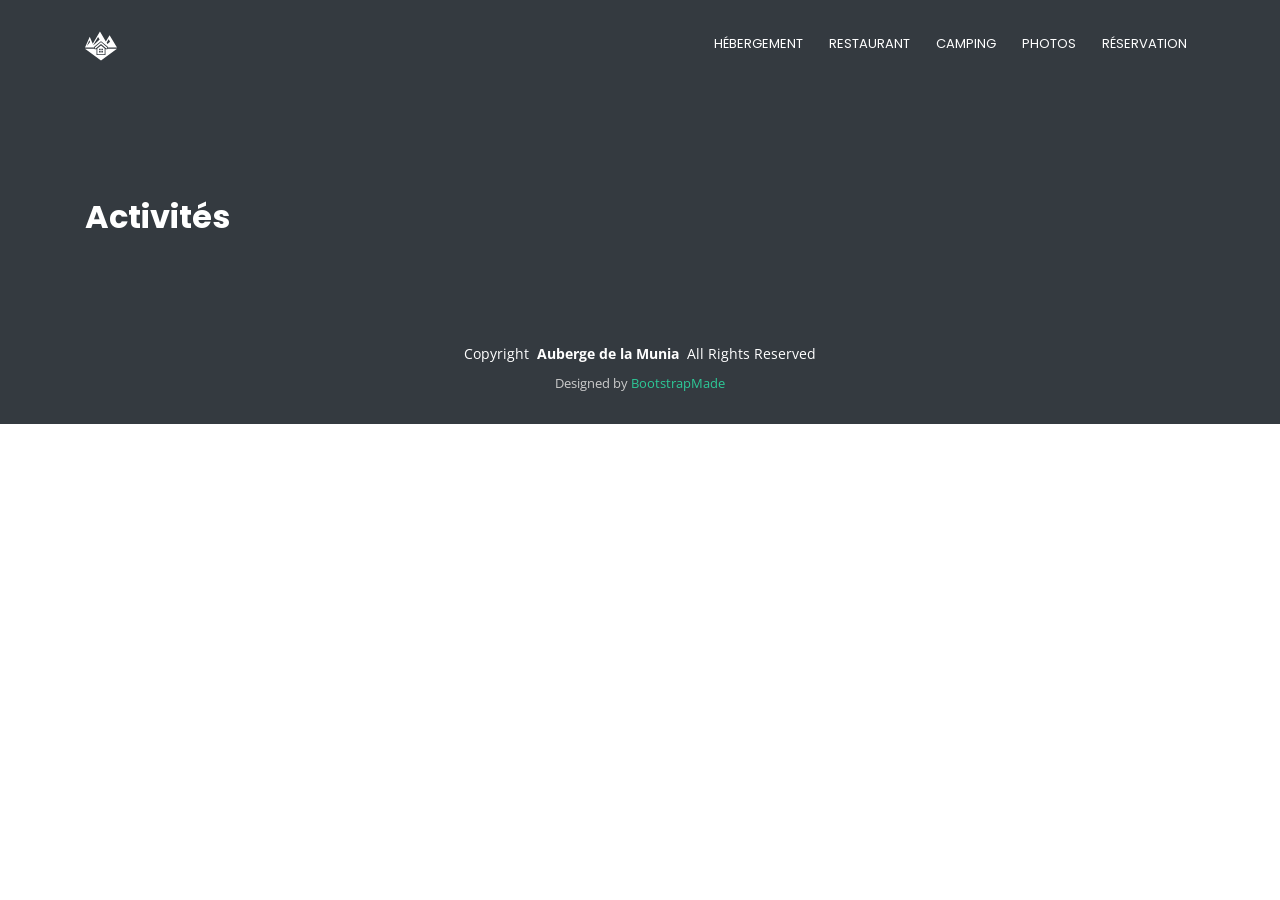
<file: activites.html>
<!DOCTYPE html>
<html lang="fr">
<head>
    <meta charset="utf-8">
    <meta name="viewport" content="width=device-width, initial-scale=1.0">

    <!-- Primary Meta Tags -->
    <title>Activités – Randonnées au Cirque de Troumousse | Auberge de la Munia</title>
    <meta name="title" content="Activités – Randonnées au Cirque de Troumousse | Auberge de la Munia">
    <meta name="description" content="Randonnées, ascension du pic de la Munia, découverte du cirque de Troumousse et du Parc National des Pyrénées depuis l'Auberge de la Munia à Héas.">
    <meta name="keywords" content="randonnée troumousse, pic de la munia, randonnée hautes-pyrénées, ascension pyrénées, parc national des pyrénées, randonnée gavarnie, activités héas, sentier gèdre, trek pyrénées">
    <meta name="author" content="Auberge de la Munia">
    <meta name="robots" content="noindex, nofollow">
    <link rel="canonical" href="https://aubergedelamunia.com/activites.html">

    <!-- Open Graph -->
    <meta property="og:type" content="website">
    <meta property="og:url" content="https://aubergedelamunia.com/activites.html">
    <meta property="og:title" content="Activités – Randonnées au Cirque de Troumousse | Auberge de la Munia">
    <meta property="og:description" content="Randonnées, ascension du pic de la Munia, découverte du cirque de Troumousse et du Parc National des Pyrénées depuis l'Auberge de la Munia à Héas.">
    <meta property="og:image" content="https://aubergedelamunia.com/img/index/auberge/vue%20cirque%20troumousse%20depuis%20auberge.webp">
    <meta property="og:image:alt" content="Vue sur le cirque de Troumousse depuis l'Auberge de la Munia">
    <meta property="og:locale" content="fr_FR">
    <meta property="og:site_name" content="Auberge de la Munia">

    <!-- Twitter Card -->
    <meta name="twitter:card" content="summary_large_image">
    <meta name="twitter:url" content="https://aubergedelamunia.com/activites.html">
    <meta name="twitter:title" content="Activités – Randonnées au Cirque de Troumousse | Auberge de la Munia">
    <meta name="twitter:description" content="Randonnées, ascension du pic de la Munia, découverte du cirque de Troumousse et du Parc National des Pyrénées depuis l'Auberge de la Munia à Héas.">
    <meta name="twitter:image" content="https://aubergedelamunia.com/img/index/auberge/vue%20cirque%20troumousse%20depuis%20auberge.webp">

    <!-- Geo Tags -->
    <meta name="geo.region" content="FR-65">
    <meta name="geo.placename" content="Héas, Gèdre, Hautes-Pyrénées">
    <meta name="geo.position" content="42.750743;0.087385">
    <meta name="ICBM" content="42.750743, 0.087385">
    <link rel="apple-touch-icon" sizes="180x180" href="img/favicon/apple-touch-icon.png">
    <link rel="icon" type="image/png" sizes="32x32" href="img/favicon/favicon-32x32.png">
    <link rel="icon" type="image/png" sizes="16x16" href="img/favicon/favicon-16x16.png">
    <link rel="manifest" href="img/favicon/site.webmanifest">
    <link rel="mask-icon" href="img/favicon/safari-pinned-tab.svg" color="#5bbad5">
    <meta name="msapplication-TileColor" content="#2b5797">
    <meta name="msapplication-config" content="img/favicon/browserconfig.xml">
    <meta name="theme-color" content="#000000">

    <link href="https://fonts.googleapis.com/css?family=Open+Sans:300,300i,400,400i,700,700i|Poppins:300,400,500,700"
          rel="stylesheet">

    <link href="lib/bootstrap/css/bootstrap.min.css" rel="stylesheet">
    <link href="lib/font-awesome/css/font-awesome.min.css" rel="stylesheet">
    <link href="lib/animate/animate.min.css" rel="stylesheet">

    <link href="css/style.css" rel="stylesheet">
    <link rel="stylesheet" href="assets/web/assets/mobirise-icons/mobirise-icons.css">
    <link rel="stylesheet" href="assets/theme/css/style.css">
    <link rel="stylesheet" href="assets/mobirise/css/mbr-additional.css" type="text/css">
</head>

<body>

        <header id="header">
            <div class="container">

                <div id="logo" class="pull-left">
                    <a href="index.html"><img style="width: 32px" src="img/home.svg" alt="" title=""/></a>
                </div>

                <nav id="nav-menu-container">
                    <ul class="nav-menu">
                        <li><a href="hebergement.html">Hébergement</a></li>
                        <li><a href="restauration.html">Restaurant</a></li>
                        <li><a href="camping.html">Camping</a></li>
                        <!-- <li><a href="activites.html">Activités</a></li> -->
                        <li><a href="photos.html">Photos</a></li>
                        <li><a href="index.html#contact">Réservation</a></li>
                    </ul>
                </nav>
            </div>
        </header>

        <section id="hero2">
        </section>

    <main id="main">
            <section id="restauration" class="appear">
                <div class="container wow fadeInUp">
                    <h1 class="title_w">Activités</h1>
                </div>
            </section>
    </main>

        <footer id="footer" class="footer dark-background">
        <div class="container">
          <div class="container">
            <div class="copyright">
              <span>Copyright</span> <strong class="px-1 sitename">Auberge de la Munia</strong> <span>All Rights Reserved</span>
            </div>
            <div class="credits">
              Designed by <a href="https://bootstrapmade.com/">BootstrapMade</a>
            </div>
          </div>
        </div>
        </footer>

        <a href="#" class="back-to-top"><i class="fa fa-chevron-up"></i></a>

        <script src="lib/jquery/jquery.min.js"></script>
        <script src="lib/jquery/jquery-migrate.min.js"></script>
        <script src="lib/jquery/jquery.appear.js"></script>
        <script src="lib/bootstrap/js/bootstrap.bundle.min.js"></script>
        <script src="lib/easing/easing.min.js"></script>
        <script src="lib/wow/wow.min.js"></script>

        <script src="lib/superfish/hoverIntent.js"></script>
        <script src="lib/superfish/superfish.min.js"></script>

        <script src="js/main.js"></script>

        <script src="assets/bootstrapcarouselswipe/bootstrap-carousel-swipe.js"></script>
        <script src="assets/theme/js/script.js"></script>
</body>
</html>
</file>
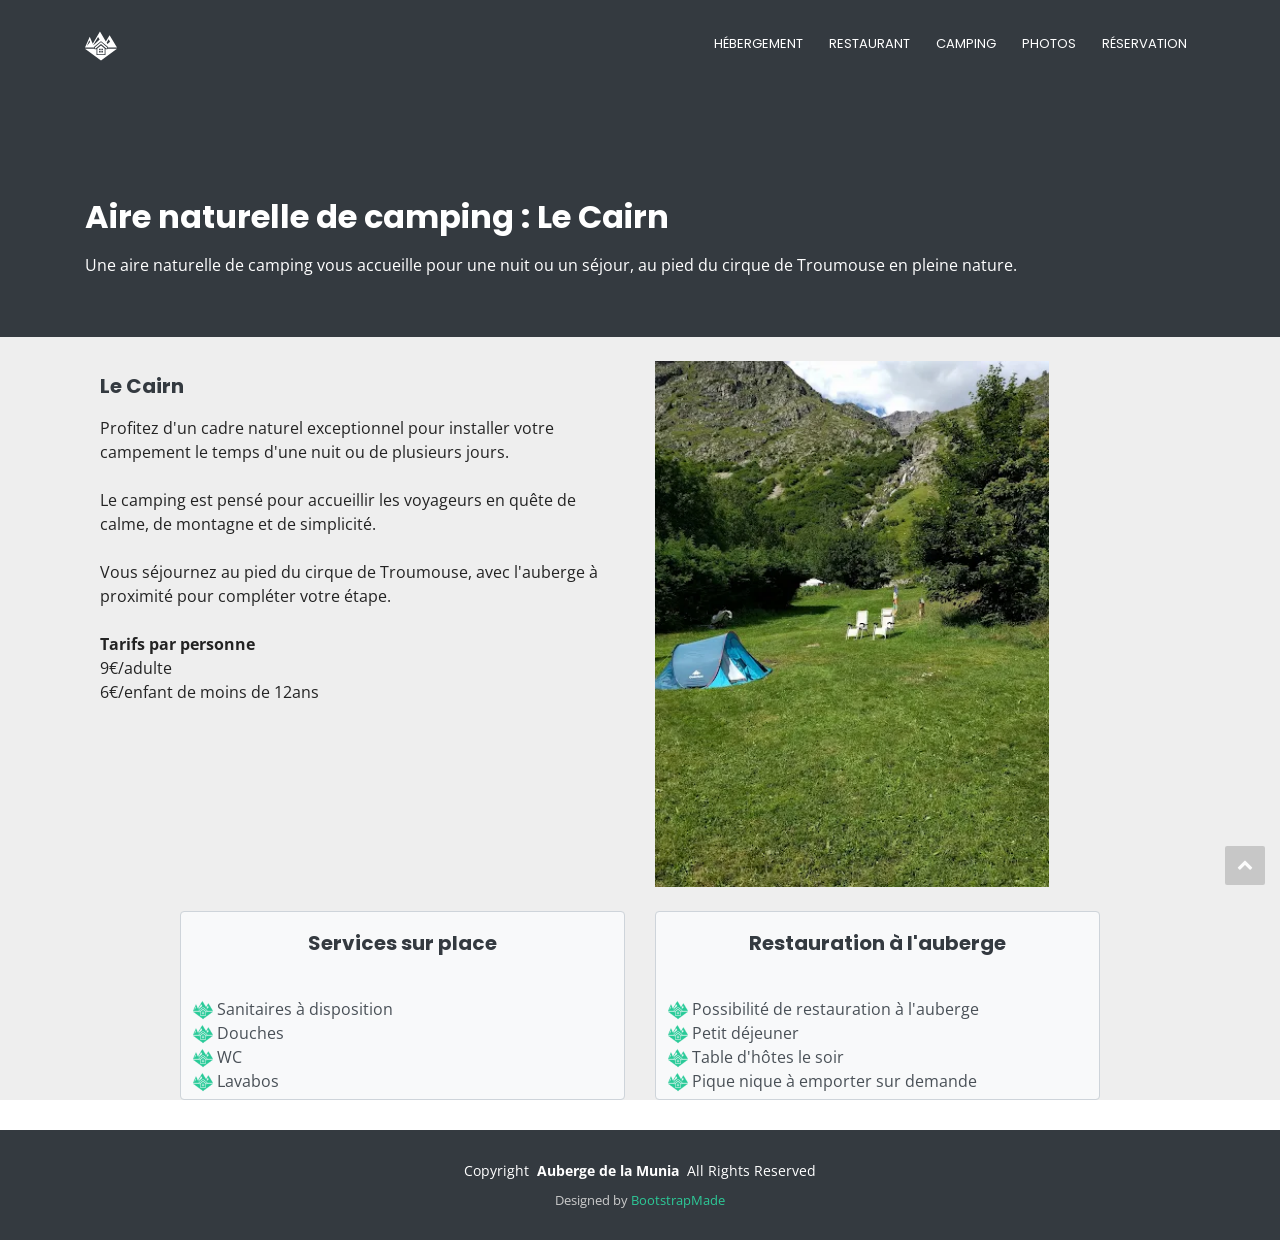
<file: camping.html>
<!DOCTYPE html>
<html lang="fr">
<head>
    <meta charset="utf-8">
    <meta name="viewport" content="width=device-width, initial-scale=1.0">

    <!-- Primary Meta Tags -->
    <title>Camping Le Cairn – Aire naturelle au Cirque de Troumousse | Auberge de la Munia</title>
    <meta name="title" content="Camping Le Cairn – Aire naturelle au Cirque de Troumousse | Auberge de la Munia">
    <meta name="description" content="Aire naturelle de camping Le Cairn au pied du cirque de Troumousse (Hautes-Pyrénées). Sanitaires, douches, restauration à l'auberge. Cadre nature exceptionnel.">
    <meta name="keywords" content="camping troumousse, aire naturelle camping pyrénées, camping cirque de troumousse, camping héas, camping gèdre, bivouac hautes-pyrénées, camping nature montagne, le cairn camping">
    <meta name="author" content="Auberge de la Munia">
    <meta name="robots" content="index, follow">
    <link rel="canonical" href="https://aubergedelamunia.com/camping.html">

    <!-- Open Graph -->
    <meta property="og:type" content="website">
    <meta property="og:url" content="https://aubergedelamunia.com/camping.html">
    <meta property="og:title" content="Camping Le Cairn – Aire naturelle au Cirque de Troumousse | Auberge de la Munia">
    <meta property="og:description" content="Aire naturelle de camping Le Cairn au pied du cirque de Troumousse (Hautes-Pyrénées). Sanitaires, douches, restauration à l'auberge. Cadre nature exceptionnel.">
    <meta property="og:image" content="https://aubergedelamunia.com/img/index/auberge/camping.webp">
    <meta property="og:image:alt" content="Aire naturelle de camping Le Cairn au pied du cirque de Troumousse">
    <meta property="og:locale" content="fr_FR">
    <meta property="og:site_name" content="Auberge de la Munia">

    <!-- Twitter Card -->
    <meta name="twitter:card" content="summary_large_image">
    <meta name="twitter:url" content="https://aubergedelamunia.com/camping.html">
    <meta name="twitter:title" content="Camping Le Cairn – Aire naturelle au Cirque de Troumousse | Auberge de la Munia">
    <meta name="twitter:description" content="Aire naturelle de camping Le Cairn au pied du cirque de Troumousse (Hautes-Pyrénées). Sanitaires, douches, restauration à l'auberge. Cadre nature exceptionnel.">
    <meta name="twitter:image" content="https://aubergedelamunia.com/img/index/auberge/camping.webp">

    <!-- Geo Tags -->
    <meta name="geo.region" content="FR-65">
    <meta name="geo.placename" content="Héas, Gèdre, Hautes-Pyrénées">
    <meta name="geo.position" content="42.750743;0.087385">
    <meta name="ICBM" content="42.750743, 0.087385">
    <link rel="apple-touch-icon" sizes="180x180" href="img/favicon/apple-touch-icon.png">
    <link rel="icon" type="image/png" sizes="32x32" href="img/favicon/favicon-32x32.png">
    <link rel="icon" type="image/png" sizes="16x16" href="img/favicon/favicon-16x16.png">
    <link rel="manifest" href="img/favicon/site.webmanifest">
    <link rel="mask-icon" href="img/favicon/safari-pinned-tab.svg" color="#5bbad5">
    <meta name="msapplication-TileColor" content="#2b5797">
    <meta name="msapplication-config" content="img/favicon/browserconfig.xml">
    <meta name="theme-color" content="#000000">

    <link href="https://fonts.googleapis.com/css?family=Open+Sans:300,300i,400,400i,700,700i|Poppins:300,400,500,700"
          rel="stylesheet">

    <link href="lib/bootstrap/css/bootstrap.min.css" rel="stylesheet">

    <link href="lib/font-awesome/css/font-awesome.min.css" rel="stylesheet">
    <link href="lib/animate/animate.min.css" rel="stylesheet">

    <link href="css/style.css" rel="stylesheet">
    <link rel="stylesheet" href="assets/web/assets/mobirise-icons/mobirise-icons.css">
    <link rel="stylesheet" href="assets/theme/css/style.css">
    <link rel="stylesheet" href="assets/mobirise/css/mbr-additional.css" type="text/css">

    <!-- Structured Data (Schema.org JSON-LD) -->
    <script type="application/ld+json">
    {
      "@context": "https://schema.org",
      "@type": "Campground",
      "name": "Camping Le Cairn",
      "description": "Aire naturelle de camping au pied du cirque de Troumousse, avec sanitaires, douches et accès à la restauration de l'Auberge de la Munia.",
      "url": "https://aubergedelamunia.com/camping.html",
      "image": "https://aubergedelamunia.com/img/index/auberge/camping.webp",
      "email": "contact@aubergedelamunia.com",
      "address": {
        "@type": "PostalAddress",
        "addressLocality": "Gèdre-Héas",
        "addressRegion": "Hautes-Pyrénées",
        "postalCode": "65120",
        "addressCountry": "FR"
      },
      "geo": {
        "@type": "GeoCoordinates",
        "latitude": 42.750743,
        "longitude": 0.087385
      },
      "amenityFeature": [
        {"@type": "LocationFeatureSpecification", "name": "Sanitaires"},
        {"@type": "LocationFeatureSpecification", "name": "Douches"},
        {"@type": "LocationFeatureSpecification", "name": "WC"},
        {"@type": "LocationFeatureSpecification", "name": "Restauration à l'auberge"},
        {"@type": "LocationFeatureSpecification", "name": "Petit déjeuner"},
        {"@type": "LocationFeatureSpecification", "name": "Pique-nique à emporter"}
      ],
      "parentOrganization": {
        "@type": "LodgingBusiness",
        "name": "Auberge de la Munia",
        "url": "https://aubergedelamunia.com/"
      }
    }
    </script>
</head>

<body>

        <header id="header">
            <div class="container">

                <div id="logo" class="pull-left">
                    <a href="index.html"><img style="width: 32px" src="img/home.svg" alt="" title=""/></a>
                </div>

                <nav id="nav-menu-container">
                    <ul class="nav-menu">
                        <li><a href="hebergement.html">Hébergement</a></li>
                        <li><a href="restauration.html">Restaurant</a></li>
                        <li><a href="camping.html">Camping</a></li>
                        <!-- <li><a href="activites.html">Activités</a></li> -->
                        <li><a href="photos.html">Photos</a></li>
                        <li><a href="index.html#contact">Réservation</a></li>
                    </ul>
                </nav>
            </div>
        </header>

        <section id="hero2">
        </section>

    <main id="main">
            <section id="camping-page" class="appear">
                <div class="container wow fadeInUp">
                    <h1 class="title_w">Aire naturelle de camping : Le Cairn</h1>
                    Une aire naturelle de camping vous accueille pour une nuit ou un séjour, au pied du cirque de Troumouse en pleine nature.
                </div>
            </section>

            <section id="camping-content" class="appear">
                <div class="container wow fadeInUp">
                    <div class="container">
                        <div class="row about-container">
                            <div class="col-lg-6 content">
								<br/>
                                <h1 class="subtitle">Le Cairn</h1>
                                Profitez d'un cadre naturel exceptionnel pour installer votre campement le temps d'une nuit ou de plusieurs jours.
                                <br/><br/>Le camping est pensé pour accueillir les voyageurs en quête de calme, de montagne et de simplicité.
                                <br/><br/>Vous séjournez au pied du cirque de Troumouse, avec l'auberge à proximité pour compléter votre étape.
								<br/><br/><strong>Tarifs par personne</strong> 
								<br/>9€/adulte 
								<br/>6€/enfant de moins de 12ans
                            </div>
                            <div class="col-lg-6 content my-auto">
                                <div class="view">
									<br/>
                                    <img class="d-block w-75" src="img/index/auberge/camping.webp" alt="Le Cairn">
                                    <div class="mask rgba-black-light"></div>
									<br/>
                                </div>
                            </div>
                        </div>
                    </div>
                </div>
            </section>

            <section id="camping-services" class="appear">
                <div class="container">
                    <div class="row justify-content-center">
                        <div class="col-lg-5">
                            <div class="form-control-h" style="text-align: left">
                                <h1 class="subtitle"><center>Services sur place</center></h1>
                                <br/><img style="width: 20px" src="img/favicon/favicon-32x32.png"> Sanitaires à disposition
                                <br/><img style="width: 20px" src="img/favicon/favicon-32x32.png"> Douches
                                <br/><img style="width: 20px" src="img/favicon/favicon-32x32.png"> WC
                                <br/><img style="width: 20px" src="img/favicon/favicon-32x32.png"> Lavabos
                            </div>
                        </div>
                        <div class="col-lg-5">
                            <div class="form-control-h" style="text-align: left">
                                <h1 class="subtitle"><center>Restauration à l'auberge</center></h1>
                                <br/><img style="width: 20px" src="img/favicon/favicon-32x32.png"> Possibilité de restauration à l'auberge
                                <br/><img style="width: 20px" src="img/favicon/favicon-32x32.png"> Petit déjeuner
                                <br/><img style="width: 20px" src="img/favicon/favicon-32x32.png"> Table d'hôtes le soir
                                <br/><img style="width: 20px" src="img/favicon/favicon-32x32.png"> Pique nique à emporter sur demande
                            </div>
                        </div>
                    </div>
                </div>
            </section>

            <section id="padding_bottom" class="appear">
            </section>
    </main>

        <footer id="footer" class="footer dark-background">
        <div class="container">
          <div class="container">
            <div class="copyright">
              <span>Copyright</span> <strong class="px-1 sitename">Auberge de la Munia</strong> <span>All Rights Reserved</span>
            </div>
            <div class="credits">
              Designed by <a href="https://bootstrapmade.com/">BootstrapMade</a>
            </div>
          </div>
        </div>
        </footer>

        <a href="#" class="back-to-top"><i class="fa fa-chevron-up"></i></a>

        <script src="lib/jquery/jquery.min.js"></script>
        <script src="lib/jquery/jquery-migrate.min.js"></script>
        <script src="lib/jquery/jquery.appear.js"></script>
        <script src="lib/bootstrap/js/bootstrap.bundle.min.js"></script>
        <script src="lib/easing/easing.min.js"></script>
        <script src="lib/wow/wow.min.js"></script>

        <script src="lib/superfish/hoverIntent.js"></script>
        <script src="lib/superfish/superfish.min.js"></script>

        <script src="js/main.js"></script>

        <script src="assets/bootstrapcarouselswipe/bootstrap-carousel-swipe.js"></script>
        <script src="assets/theme/js/script.js"></script>
</body>
</html>
</file>
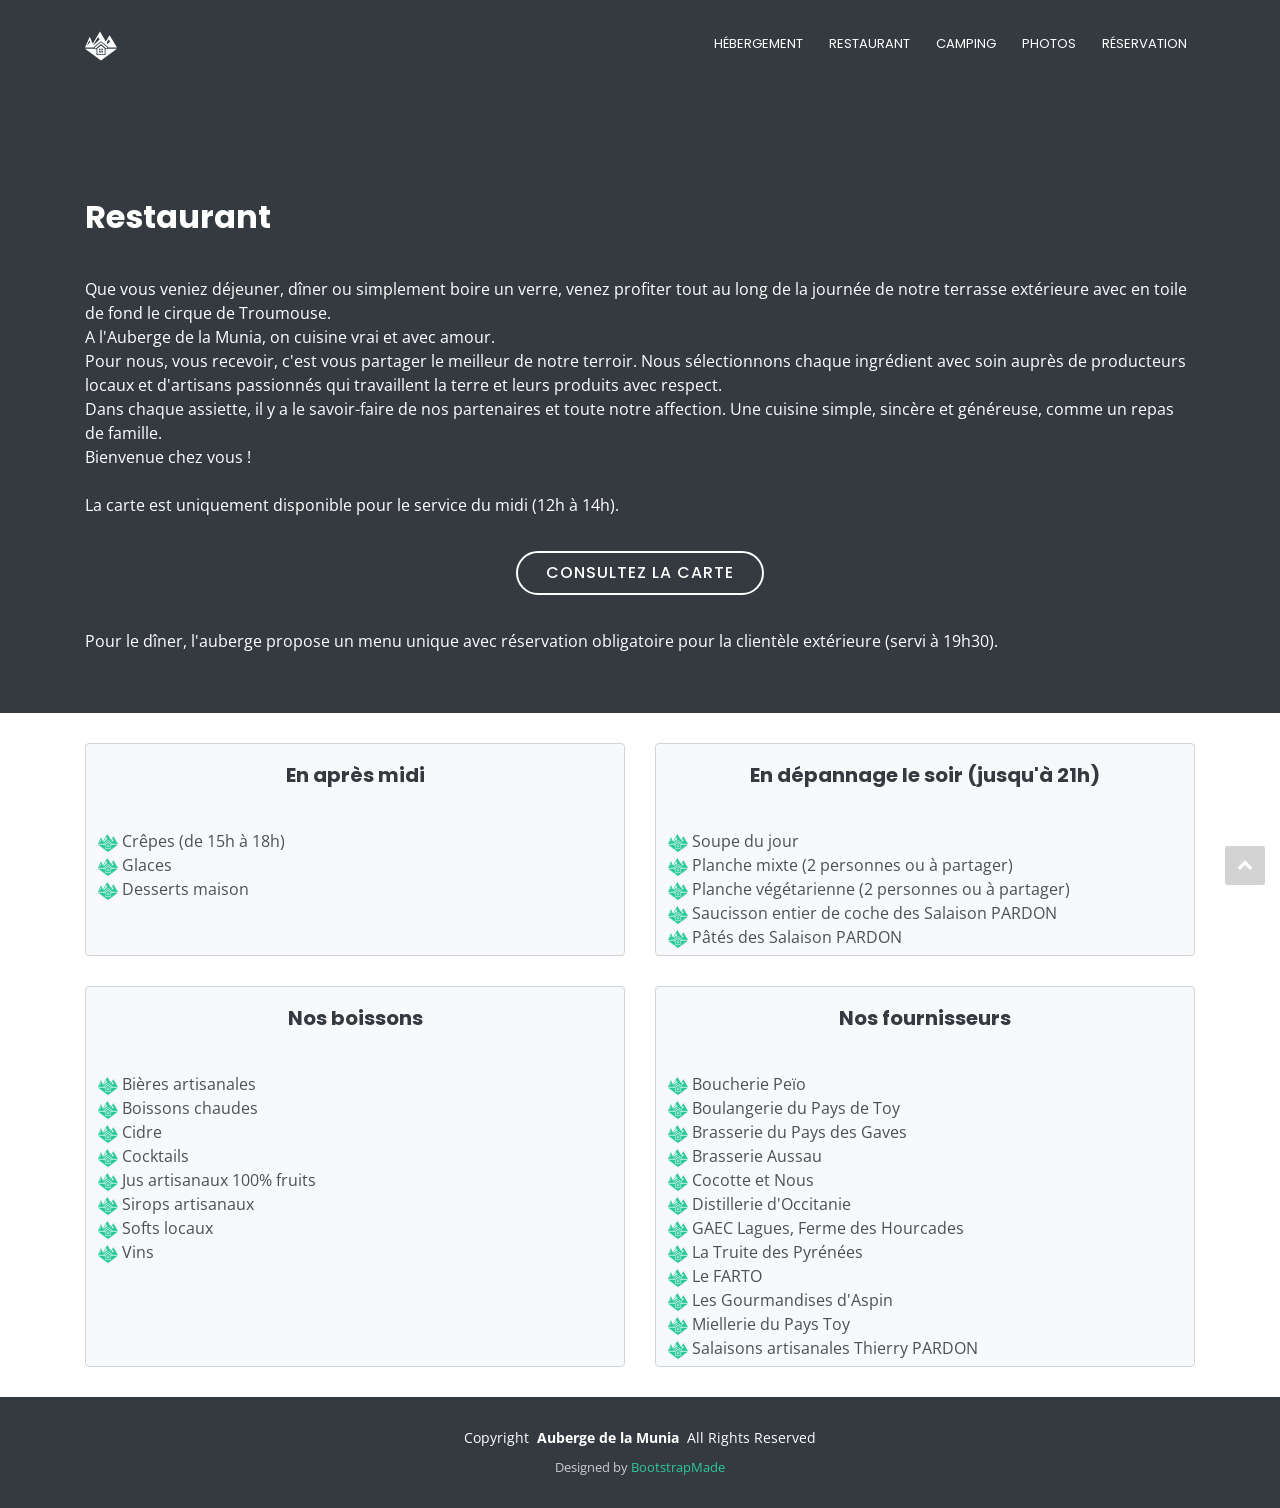
<file: restauration.html>
<!DOCTYPE html>
<html lang="fr">
<head>
    <meta charset="utf-8">
    <meta name="viewport" content="width=device-width, initial-scale=1.0">

    <!-- Primary Meta Tags -->
    <title>Restaurant de Montagne – Terrasse face à Troumousse | Auberge de la Munia</title>
    <meta name="title" content="Restaurant de Montagne – Terrasse face à Troumousse | Auberge de la Munia">
    <meta name="description" content="Restaurant avec terrasse face au cirque de Troumousse. Cuisine de terroir avec producteurs locaux. Carte à midi (12h-14h), menu unique le soir sur réservation.">
    <meta name="keywords" content="restaurant troumousse, restaurant montagne pyrénées, terrasse cirque de troumousse, cuisine locale hautes-pyrénées, restaurant héas, restaurant gèdre, producteurs locaux, table de montagne, déjeuner randonnée">
    <meta name="author" content="Auberge de la Munia">
    <meta name="robots" content="index, follow">
    <link rel="canonical" href="https://aubergedelamunia.com/restauration.html">

    <!-- Open Graph -->
    <meta property="og:type" content="restaurant.restaurant">
    <meta property="og:url" content="https://aubergedelamunia.com/restauration.html">
    <meta property="og:title" content="Restaurant de Montagne – Terrasse face à Troumousse | Auberge de la Munia">
    <meta property="og:description" content="Restaurant avec terrasse face au cirque de Troumousse. Cuisine de terroir avec producteurs locaux. Carte à midi (12h-14h), menu unique le soir sur réservation.">
    <meta property="og:image" content="https://aubergedelamunia.com/img/index/auberge/terrasse.webp">
    <meta property="og:image:alt" content="Terrasse du restaurant avec vue sur le cirque de Troumousse">
    <meta property="og:locale" content="fr_FR">
    <meta property="og:site_name" content="Auberge de la Munia">

    <!-- Twitter Card -->
    <meta name="twitter:card" content="summary_large_image">
    <meta name="twitter:url" content="https://aubergedelamunia.com/restauration.html">
    <meta name="twitter:title" content="Restaurant de Montagne – Terrasse face à Troumousse | Auberge de la Munia">
    <meta name="twitter:description" content="Restaurant avec terrasse face au cirque de Troumousse. Cuisine de terroir avec producteurs locaux. Carte à midi (12h-14h), menu unique le soir sur réservation.">
    <meta name="twitter:image" content="https://aubergedelamunia.com/img/index/auberge/terrasse.webp">

    <!-- Geo Tags -->
    <meta name="geo.region" content="FR-65">
    <meta name="geo.placename" content="Héas, Gèdre, Hautes-Pyrénées">
    <meta name="geo.position" content="42.750743;0.087385">
    <meta name="ICBM" content="42.750743, 0.087385">
    <!-- Favicons --> 
    <link rel="apple-touch-icon" sizes="180x180" href="img/favicon/apple-touch-icon.png">
    <link rel="icon" type="image/png" sizes="32x32" href="img/favicon/favicon-32x32.png">
    <link rel="icon" type="image/png" sizes="16x16" href="img/favicon/favicon-16x16.png">
    <link rel="manifest" href="img/favicon/site.webmanifest">
    <link rel="mask-icon" href="img/favicon/safari-pinned-tab.svg" color="#5bbad5">
    <meta name="msapplication-TileColor" content="#2b5797">
    <meta name="msapplication-config" content="img/favicon/browserconfig.xml">
    <meta name="theme-color" content="#000000">

    <!-- Google Fonts -->
    <link href="https://fonts.googleapis.com/css?family=Open+Sans:300,300i,400,400i,700,700i|Poppins:300,400,500,700"
          rel="stylesheet">

    <!-- Bootstrap CSS File -->
    <link href="lib/bootstrap/css/bootstrap.min.css" rel="stylesheet">

    <!-- Libraries CSS Files -->
    <link href="lib/font-awesome/css/font-awesome.min.css" rel="stylesheet">
    <link href="lib/animate/animate.min.css" rel="stylesheet">

    <!-- Main Stylesheet File -->
    <link href="css/style.css" rel="stylesheet">
    <link rel="stylesheet" href="assets/web/assets/mobirise-icons/mobirise-icons.css">
    <link rel="stylesheet" href="assets/theme/css/style.css">
    <link rel="stylesheet" href="assets/mobirise/css/mbr-additional.css" type="text/css">

    <!-- =======================================================
      Theme Name: Regna
      Theme URL: https://bootstrapmade.com/regna-bootstrap-onepage-template/
      Author: BootstrapMade.com
      License: https://bootstrapmade.com/license/
    ======================================================= -->

    <!-- Structured Data (Schema.org JSON-LD) -->
    <script type="application/ld+json">
    {
      "@context": "https://schema.org",
      "@type": "Restaurant",
      "name": "Restaurant de l'Auberge de la Munia",
      "description": "Restaurant de montagne avec terrasse face au cirque de Troumousse. Cuisine de terroir travaillée avec des producteurs locaux et artisans passionnés.",
      "url": "https://aubergedelamunia.com/restauration.html",
      "image": "https://aubergedelamunia.com/img/index/auberge/terrasse.webp",
      "email": "contact@aubergedelamunia.com",
      "servesCuisine": ["Française", "Montagne", "Terroir"],
      "priceRange": "€€",
      "address": {
        "@type": "PostalAddress",
        "addressLocality": "Gèdre-Héas",
        "addressRegion": "Hautes-Pyrénées",
        "postalCode": "65120",
        "addressCountry": "FR"
      },
      "geo": {
        "@type": "GeoCoordinates",
        "latitude": 42.750743,
        "longitude": 0.087385
      },
      "openingHoursSpecification": [
        {
          "@type": "OpeningHoursSpecification",
          "name": "Service du midi",
          "opens": "12:00",
          "closes": "14:00"
        },
        {
          "@type": "OpeningHoursSpecification",
          "name": "Service du soir (sur réservation)",
          "opens": "19:30",
          "closes": "21:00"
        }
      ],
      "acceptsReservations": "True",
      "parentOrganization": {
        "@type": "LodgingBusiness",
        "name": "Auberge de la Munia",
        "url": "https://aubergedelamunia.com/"
      }
    }
    </script>
</head>

<body>


        <!--==========================
        Header
        ============================-->
        <header id="header">
            <div class="container">

                <div id="logo" class="pull-left">
					<a href="index.html"><img style="width: 32px" src="img/home.svg" alt="" title=""/></a>
                </div>

                <nav id="nav-menu-container">
                    <ul class="nav-menu">
                        <li><a href="hebergement.html">Hébergement</a></li>
                        <li><a href="restauration.html">Restaurant</a></li>
                        <li><a href="camping.html">Camping</a></li>
                        <!-- <li><a href="activites.html">Activités</a></li> -->
                        <li><a href="photos.html">Photos</a></li>
                        <li><a href="index.html#contact">Réservation</a></li>
                    </ul>
                </nav>
            </div>
        </header>

        <!--==========================
          Hero Section
        ============================-->
        <section id="hero2">
        </section>

	<main id="main">
			<section id="restauration" class="appear">
                <div class="container wow fadeInUp">
                            <h1 class="title_w">Restaurant</h1>
							<br/>Que vous veniez déjeuner, dîner ou simplement boire un verre, venez profiter tout au long de la journée de notre terrasse extérieure avec en toile de fond le cirque de Troumouse. 
							<br/>A l'Auberge de la Munia, on cuisine vrai et avec amour.
							<br/>Pour nous, vous recevoir, c'est vous partager le meilleur de notre terroir. Nous sélectionnons chaque ingrédient avec soin auprès de producteurs locaux et d'artisans passionnés qui travaillent la terre et leurs produits avec respect.
							<br/>Dans chaque assiette, il y a le savoir-faire de nos partenaires et toute notre affection. Une cuisine simple, sincère et généreuse, comme un repas de famille.
							<br/>Bienvenue chez vous !
							<br/><br/>La carte est uniquement disponible pour le service du midi (12h à 14h). 
								<div class="col-md-12 text-center">
								<br/><a href="img/Menu la Munia_v5_site.pdf" class="btn-get-started">Consultez la carte</a>
								</div>
							<br/>Pour le dîner, l'auberge propose un menu unique avec réservation obligatoire pour la clientèle extérieure (servi à 19h30).
				</div>
            </section>
			
			<section id="restauration_2" class="appear">
				<div class="container">
				<div class="row justify-content-center">
					<div class="col-lg-6">
						<div class="form-control-h" style="text-align: left"> 			
							<h1 class="subtitle"> <center>En après midi</center> </h1>
							<br/><img style="width: 20px" src="img/favicon/favicon-32x32.png"> Crêpes (de 15h à 18h)
							<br/><img style="width: 20px" src="img/favicon/favicon-32x32.png"> Glaces
							<br/><img style="width: 20px" src="img/favicon/favicon-32x32.png"> Desserts maison
							<br/><br/><br/>
						</div>
					</div>	
					<div class="col-lg-6" style="text-align: left">
						<div class="form-control-h">			
							<h1 class="subtitle"><center> En dépannage le soir (jusqu'à 21h) </center></h1>	
							<br/><img style="width: 20px" src="img/favicon/favicon-32x32.png"> Soupe du jour 
							<br/><img style="width: 20px" src="img/favicon/favicon-32x32.png"> Planche mixte (2 personnes ou à partager)
							<br/><img style="width: 20px" src="img/favicon/favicon-32x32.png"> Planche végétarienne (2 personnes ou à partager)
							<br/><img style="width: 20px" src="img/favicon/favicon-32x32.png"> Saucisson entier de coche des Salaison PARDON	
							<br/><img style="width: 20px" src="img/favicon/favicon-32x32.png"> Pâtés des Salaison PARDON 								
						</div>
					</div>
				</div>
				</div> 	
			</section>	
		
			<section id="restauration_2" class="appear">
				<div class="container">
				<div class="row justify-content-center">			
					<div class="col-lg-6" style="text-align: left">
						<div class="form-control-h"> 			
							<h1 class="subtitle"> <center>Nos boissons </center></h1>
							<br/><img style="width: 20px" src="img/favicon/favicon-32x32.png"> Bières artisanales									
							<br/><img style="width: 20px" src="img/favicon/favicon-32x32.png"> Boissons chaudes
							<br/><img style="width: 20px" src="img/favicon/favicon-32x32.png"> Cidre	
							<br/><img style="width: 20px" src="img/favicon/favicon-32x32.png"> Cocktails
							<br/><img style="width: 20px" src="img/favicon/favicon-32x32.png"> Jus artisanaux 100% fruits
							<br/><img style="width: 20px" src="img/favicon/favicon-32x32.png"> Sirops artisanaux							
							<br/><img style="width: 20px" src="img/favicon/favicon-32x32.png"> Softs locaux
							<br/><img style="width: 20px" src="img/favicon/favicon-32x32.png"> Vins
							<br/><br/><br/><br/><br/>
						</div>
					</div>	
					<div class="col-lg-6" style="text-align: left">
						<div class="form-control-h"> 			
							<h1 class="subtitle"> <center>Nos fournisseurs </center></h1>
							<br/><img style="width: 20px" src="img/favicon/favicon-32x32.png"> Boucherie Peïo							
							<br/><img style="width: 20px" src="img/favicon/favicon-32x32.png"> Boulangerie du Pays de Toy							
							<br/><img style="width: 20px" src="img/favicon/favicon-32x32.png"> Brasserie du Pays des Gaves
							<br/><img style="width: 20px" src="img/favicon/favicon-32x32.png"> Brasserie Aussau
							<br/><img style="width: 20px" src="img/favicon/favicon-32x32.png"> Cocotte et Nous 
							<br/><img style="width: 20px" src="img/favicon/favicon-32x32.png"> Distillerie d'Occitanie							
							<br/><img style="width: 20px" src="img/favicon/favicon-32x32.png"> GAEC Lagues, Ferme des Hourcades 
							<br/><img style="width: 20px" src="img/favicon/favicon-32x32.png"> La Truite des Pyrénées
							<br/><img style="width: 20px" src="img/favicon/favicon-32x32.png"> Le FARTO
							<br/><img style="width: 20px" src="img/favicon/favicon-32x32.png"> Les Gourmandises d'Aspin							
							<br/><img style="width: 20px" src="img/favicon/favicon-32x32.png"> Miellerie du Pays Toy							
							<br/><img style="width: 20px" src="img/favicon/favicon-32x32.png"> Salaisons artisanales Thierry PARDON 
							<br/>
						</div>
					</div>						
				</div>
				</div>               
            </section>		
			
			<section id="padding_bottom" class="appear">
			</section>	
	</main>
 
        <!--==========================
          Footer
        ============================-->

		
		<footer id="footer" class="footer dark-background">
		<div class="container">
		  <div class="container">
			<div class="copyright">
			  <span>Copyright</span> <strong class="px-1 sitename">Auberge de la Munia</strong> <span>All Rights Reserved</span>
			</div>
			<div class="credits">
			  Designed by <a href="https://bootstrapmade.com/">BootstrapMade</a>
			</div>
		  </div>
		</div>
		</footer>		
		
        <a href="#" class="back-to-top"><i class="fa fa-chevron-up"></i></a>

		<!-- end footer -->
		
		
        <!-- JavaScript Libraries -->
        <script src="lib/jquery/jquery.min.js"></script>
        <script src="lib/jquery/jquery-migrate.min.js"></script>
        <script src="lib/jquery/jquery.appear.js"></script>
        <script src="lib/bootstrap/js/bootstrap.bundle.min.js"></script>
        <script src="lib/easing/easing.min.js"></script>
        <script src="lib/wow/wow.min.js"></script>

        <script src="lib/superfish/hoverIntent.js"></script>
        <script src="lib/superfish/superfish.min.js"></script>

        <!-- Template Main Javascript File -->
        <script src="js/main.js"></script>

        <script src="assets/bootstrapcarouselswipe/bootstrap-carousel-swipe.js"></script>
        <script src="assets/theme/js/script.js"></script>
</body>
</html>
</file>
<file: assets/web/assets/mobirise-icons/mobirise-icons.css>
@font-face {
  font-family: 'MobiriseIcons';
  src:  url('mobirise-icons.eot?spat4u');
  src:  url('mobirise-icons.eot?spat4u#iefix') format('embedded-opentype'),
    url('mobirise-icons.ttf?spat4u') format('truetype'),
    url('mobirise-icons.woff?spat4u') format('woff'),
    url('mobirise-icons.svg?spat4u#MobiriseIcons') format('svg');
  font-weight: normal;
  font-style: normal;
}

[class^="mbri-"], [class*=" mbri-"] {
  /* use !important to prevent issues with browser extensions that change fonts */
  font-family: MobiriseIcons !important;
  speak: none;
  font-style: normal;
  font-weight: normal;
  font-variant: normal;
  text-transform: none;
  line-height: 1;

  /* Better Font Rendering =========== */
  -webkit-font-smoothing: antialiased;
  -moz-osx-font-smoothing: grayscale;
}

.mbri-add-submenu:before {
  content: "\e900";
}
.mbri-alert:before {
  content: "\e901";
}
.mbri-align-center:before {
  content: "\e902";
}
.mbri-align-justify:before {
  content: "\e903";
}
.mbri-align-left:before {
  content: "\e904";
}
.mbri-align-right:before {
  content: "\e905";
}
.mbri-android:before {
  content: "\e906";
}
.mbri-apple:before {
  content: "\e907";
}
.mbri-arrow-down:before {
  content: "\e908";
}
.mbri-arrow-next:before {
  content: "\e909";
}
.mbri-arrow-prev:before {
  content: "\e90a";
}
.mbri-arrow-up:before {
  content: "\e90b";
}
.mbri-bold:before {
  content: "\e90c";
}
.mbri-bookmark:before {
  content: "\e90d";
}
.mbri-bootstrap:before {
  content: "\e90e";
}
.mbri-briefcase:before {
  content: "\e90f";
}
.mbri-browse:before {
  content: "\e910";
}
.mbri-bulleted-list:before {
  content: "\e911";
}
.mbri-calendar:before {
  content: "\e912";
}
.mbri-camera:before {
  content: "\e913";
}
.mbri-cart-add:before {
  content: "\e914";
}
.mbri-cart-full:before {
  content: "\e915";
}
.mbri-cash:before {
  content: "\e916";
}
.mbri-change-style:before {
  content: "\e917";
}
.mbri-chat:before {
  content: "\e918";
}
.mbri-clock:before {
  content: "\e919";
}
.mbri-close:before {
  content: "\e91a";
}
.mbri-cloud:before {
  content: "\e91b";
}
.mbri-code:before {
  content: "\e91c";
}
.mbri-contact-form:before {
  content: "\e91d";
}
.mbri-credit-card:before {
  content: "\e91e";
}
.mbri-cursor-click:before {
  content: "\e91f";
}
.mbri-cust-feedback:before {
  content: "\e920";
}
.mbri-database:before {
  content: "\e921";
}
.mbri-delivery:before {
  content: "\e922";
}
.mbri-desktop:before {
  content: "\e923";
}
.mbri-devices:before {
  content: "\e924";
}
.mbri-down:before {
  content: "\e925";
}
.mbri-download:before {
  content: "\e989";
}
.mbri-drag-n-drop:before {
  content: "\e927";
}
.mbri-drag-n-drop2:before {
  content: "\e928";
}
.mbri-edit:before {
  content: "\e929";
}
.mbri-edit2:before {
  content: "\e92a";
}
.mbri-error:before {
  content: "\e92b";
}
.mbri-extension:before {
  content: "\e92c";
}
.mbri-features:before {
  content: "\e92d";
}
.mbri-file:before {
  content: "\e92e";
}
.mbri-flag:before {
  content: "\e92f";
}
.mbri-folder:before {
  content: "\e930";
}
.mbri-gift:before {
  content: "\e931";
}
.mbri-github:before {
  content: "\e932";
}
.mbri-globe:before {
  content: "\e933";
}
.mbri-globe-2:before {
  content: "\e934";
}
.mbri-growing-chart:before {
  content: "\e935";
}
.mbri-hearth:before {
  content: "\e936";
}
.mbri-help:before {
  content: "\e937";
}
.mbri-home:before {
  content: "\e938";
}
.mbri-hot-cup:before {
  content: "\e939";
}
.mbri-idea:before {
  content: "\e93a";
}
.mbri-image-gallery:before {
  content: "\e93b";
}
.mbri-image-slider:before {
  content: "\e93c";
}
.mbri-info:before {
  content: "\e93d";
}
.mbri-italic:before {
  content: "\e93e";
}
.mbri-key:before {
  content: "\e93f";
}
.mbri-laptop:before {
  content: "\e940";
}
.mbri-layers:before {
  content: "\e941";
}
.mbri-left-right:before {
  content: "\e942";
}
.mbri-left:before {
  content: "\e943";
}
.mbri-letter:before {
  content: "\e944";
}
.mbri-like:before {
  content: "\e945";
}
.mbri-link:before {
  content: "\e946";
}
.mbri-lock:before {
  content: "\e947";
}
.mbri-login:before {
  content: "\e948";
}
.mbri-logout:before {
  content: "\e949";
}
.mbri-magic-stick:before {
  content: "\e94a";
}
.mbri-map-pin:before {
  content: "\e94b";
}
.mbri-menu:before {
  content: "\e94c";
}
.mbri-mobile:before {
  content: "\e94d";
}
.mbri-mobile2:before {
  content: "\e94e";
}
.mbri-mobirise:before {
  content: "\e94f";
}
.mbri-more-horizontal:before {
  content: "\e950";
}
.mbri-more-vertical:before {
  content: "\e951";
}
.mbri-music:before {
  content: "\e952";
}
.mbri-new-file:before {
  content: "\e953";
}
.mbri-numbered-list:before {
  content: "\e954";
}
.mbri-opened-folder:before {
  content: "\e955";
}
.mbri-pages:before {
  content: "\e956";
}
.mbri-paper-plane:before {
  content: "\e957";
}
.mbri-paperclip:before {
  content: "\e958";
}
.mbri-photo:before {
  content: "\e959";
}
.mbri-photos:before {
  content: "\e95a";
}
.mbri-pin:before {
  content: "\e95b";
}
.mbri-play:before {
  content: "\e95c";
}
.mbri-plus:before {
  content: "\e95d";
}
.mbri-preview:before {
  content: "\e95e";
}
.mbri-print:before {
  content: "\e95f";
}
.mbri-protect:before {
  content: "\e960";
}
.mbri-question:before {
  content: "\e961";
}
.mbri-quote-left:before {
  content: "\e962";
}
.mbri-quote-right:before {
  content: "\e963";
}
.mbri-refresh:before {
  content: "\e964";
}
.mbri-responsive:before {
  content: "\e965";
}
.mbri-right:before {
  content: "\e966";
}
.mbri-rocket:before {
  content: "\e967";
}
.mbri-sad-face:before {
  content: "\e968";
}
.mbri-sale:before {
  content: "\e969";
}
.mbri-save:before {
  content: "\e96a";
}
.mbri-search:before {
  content: "\e96b";
}
.mbri-setting:before {
  content: "\e96c";
}
.mbri-setting2:before {
  content: "\e96d";
}
.mbri-setting3:before {
  content: "\e96e";
}
.mbri-share:before {
  content: "\e96f";
}
.mbri-shopping-bag:before {
  content: "\e970";
}
.mbri-shopping-basket:before {
  content: "\e971";
}
.mbri-shopping-cart:before {
  content: "\e972";
}
.mbri-sites:before {
  content: "\e973";
}
.mbri-smile-face:before {
  content: "\e974";
}
.mbri-speed:before {
  content: "\e975";
}
.mbri-star:before {
  content: "\e976";
}
.mbri-success:before {
  content: "\e977";
}
.mbri-sun:before {
  content: "\e978";
}
.mbri-sun2:before {
  content: "\e979";
}
.mbri-tablet:before {
  content: "\e97a";
}
.mbri-tablet-vertical:before {
  content: "\e97b";
}
.mbri-target:before {
  content: "\e97c";
}
.mbri-timer:before {
  content: "\e97d";
}
.mbri-to-ftp:before {
  content: "\e97e";
}
.mbri-to-local-drive:before {
  content: "\e97f";
}
.mbri-touch-swipe:before {
  content: "\e980";
}
.mbri-touch:before {
  content: "\e981";
}
.mbri-trash:before {
  content: "\e982";
}
.mbri-underline:before {
  content: "\e983";
}
.mbri-unlink:before {
  content: "\e984";
}
.mbri-unlock:before {
  content: "\e985";
}
.mbri-up-down:before {
  content: "\e986";
}
.mbri-up:before {
  content: "\e987";
}
.mbri-update:before {
  content: "\e988";
}
.mbri-upload:before {
 content: "\e926"; 
}
.mbri-user:before {
  content: "\e98a";
}
.mbri-user2:before {
  content: "\e98b";
}
.mbri-users:before {
  content: "\e98c";
}
.mbri-video:before {
  content: "\e98d";
}
.mbri-video-play:before {
  content: "\e98e";
}
.mbri-watch:before {
  content: "\e98f";
}
.mbri-website-theme:before {
  content: "\e990";
}
.mbri-wifi:before {
  content: "\e991";
}
.mbri-windows:before {
  content: "\e992";
}
.mbri-zoom-out:before {
  content: "\e993";
}
.mbri-redo:before {
  content: "\e994";
}
.mbri-undo:before {
  content: "\e995";
}
</file>
<file: assets/theme/css/style.css>
/*!
 * Mobirise v4 theme (https://mobirise.com/)
 * Copyright 2017 Mobirise
 */
section {
  background-color: #eeeeee; }

section,
.container,
.container-fluid {
  position: relative;
  word-wrap: break-word; }

a.mbr-iconfont:hover {
  text-decoration: none; }

.article .lead p, .article .lead ul, .article .lead ol, .article .lead pre, .article .lead blockquote {
  margin-bottom: 0; }


figure {
  margin-bottom: 0; }

body {
  color: #232323; }

h1, h2, h3, h4, h5, h6,
.h1, .h2, .h3, .h4, .h5, .h6,
.display-1, .display-2, .display-3, .display-4 {
  line-height: 1;
  word-break: break-word;
  word-wrap: break-word; }

b, strong {
  font-weight: bold; }

blockquote {
  padding: 10px 0 10px 20px;
  position: relative;
  border-left: 2px solid;
  border-color: #ff3366; }

input:-webkit-autofill, input:-webkit-autofill:hover, input:-webkit-autofill:focus, input:-webkit-autofill:active {
  transition-delay: 9999s;
  transition-property: background-color, color; }

textarea[type="hidden"] {
  display: none; }

body {
  position: relative; }

section {
  background-position: 50% 50%;
  background-repeat: no-repeat;
  background-size: cover; }
  section .mbr-background-video,
  section .mbr-background-video-preview {
    position: absolute;
    bottom: 0;
    left: 0;
    right: 0;
    top: 0; }

.hidden {
  visibility: hidden; }

.mbr-z-index20 {
  z-index: 20; }

/*! Base colors */
.mbr-white {
  color: #ffffff; }

.mbr-black {
  color: #000000; }

.mbr-bg-white {
  background-color: #ffffff; }

.mbr-bg-black {
  background-color: #000000; }

/*! Text-aligns */
.align-left {
  text-align: left; }

.align-center {
  text-align: center; }

.align-right {
  text-align: right; }

@media (max-width: 767px) {
  .align-left, .align-center, .align-right, .mbr-section-btn, .mbr-section-title {
    text-align: center; } }
/*! Font-weight  */
.mbr-light {
  font-weight: 300; }

.mbr-regular {
  font-weight: 400; }

.mbr-semibold {
  font-weight: 500; }

.mbr-bold {
  font-weight: 700; }

/*! Media  */
.media-size-item {
  -webkit-flex: 1 1 auto;
  -moz-flex: 1 1 auto;
  -ms-flex: 1 1 auto;
  -o-flex: 1 1 auto;
  flex: 1 1 auto; }

.media-content {
  -webkit-flex-basis: 100%;
  flex-basis: 100%; }

.media-container-row {
  display: -ms-flexbox;
  display: -webkit-flex;
  display: flex;
  -webkit-flex-direction: row;
  -ms-flex-direction: row;
  flex-direction: row;
  -webkit-flex-wrap: wrap;
  -ms-flex-wrap: wrap;
  flex-wrap: wrap;
  -webkit-justify-content: center;
  -ms-flex-pack: center;
  justify-content: center;
  -webkit-align-content: center;
  -ms-flex-line-pack: center;
  align-content: center;
  -webkit-align-items: start;
  -ms-flex-align: start;
  align-items: start; }
  .media-container-row .media-size-item {
    width: 400px; }

.media-container-column {
  display: -ms-flexbox;
  display: -webkit-flex;
  display: flex;
  -webkit-flex-direction: column;
  -ms-flex-direction: column;
  flex-direction: column;
  -webkit-flex-wrap: wrap;
  -ms-flex-wrap: wrap;
  flex-wrap: wrap;
  -webkit-justify-content: center;
  -ms-flex-pack: center;
  justify-content: center;
  -webkit-align-content: center;
  -ms-flex-line-pack: center;
  align-content: center;
  -webkit-align-items: stretch;
  -ms-flex-align: stretch;
  align-items: stretch; }
  .media-container-column > * {
    width: 100%; }

@media (min-width: 992px) {
  .media-container-row {
    -webkit-flex-wrap: nowrap;
    -ms-flex-wrap: nowrap;
    flex-wrap: nowrap; } }
figure {
  overflow: hidden; }

figure[mbr-media-size] {
  transition: width 0.1s; }

.mbr-figure img, .mbr-figure iframe {
  display: block;
  width: 100%; }

.card {
  background-color: transparent;
  border: none; }

.card-img {
  text-align: center;
  flex-shrink: 0; }

.media {
  max-width: 100%;
  margin: 0 auto; }

.mbr-figure {
  -ms-flex-item-align: center;
  -ms-grid-row-align: center;
  -webkit-align-self: center;
  align-self: center; }

.media-container > div {
  max-width: 100%; }

.mbr-figure img, .card-img img {
  width: 100%; }

@media (max-width: 991px) {
  .media-size-item {
    width: auto !important; }

  .media {
    width: auto; }

  .mbr-figure {
    width: 100% !important; } }
/*! Buttons */
.mbr-section-btn {
  margin-left: -.25rem;
  margin-right: -.25rem;
  font-size: 0; }

nav .mbr-section-btn {
  margin-left: 0rem;
  margin-right: 0rem; }

/*! Btn icon margin */
.btn .mbr-iconfont, .btn.btn-sm .mbr-iconfont {
  cursor: pointer;
  margin-right: 0.5rem; }

.btn.btn-md .mbr-iconfont, .btn.btn-md .mbr-iconfont {
  margin-right: 0.8rem; }

.mbr-regular {
  font-weight: 400; }

.mbr-semibold {
  font-weight: 500; }

.mbr-bold {
  font-weight: 700; }

[type="submit"] {
  -webkit-appearance: none; }

/*! Full-screen */
.mbr-fullscreen .mbr-overlay {
  min-height: 100vh; }

.mbr-fullscreen {
  display: flex;
  display: -webkit-flex;
  display: -moz-flex;
  display: -ms-flex;
  display: -o-flex;
  align-items: center;
  -webkit-align-items: center;
  min-height: 100vh;
  padding-top: 3rem;
  padding-bottom: 3rem; }

/*! Map */
.map {
  height: 25rem;
  position: relative; }
  .map iframe {
    width: 100%;
    height: 100%; }

/* Form */
.form-asterisk {
  font-family: initial;
  position: absolute;
  top: -2px;
  font-weight: normal; }

/*! Scroll to top arrow */
.mbr-arrow-up {
  bottom: 25px;
  right: 90px;
  position: fixed;
  text-align: right;
  z-index: 5000;
  color: #ffffff;
  font-size: 32px;
  transform: rotate(180deg);
  -webkit-transform: rotate(180deg); }

.mbr-arrow-up a {
  background: rgba(0, 0, 0, 0.2);
  border-radius: 3px;
  color: #fff;
  display: inline-block;
  height: 60px;
  width: 60px;
  outline-style: none !important;
  position: relative;
  text-decoration: none;
  transition: all .3s ease-in-out;
  cursor: pointer;
  text-align: center; }
  .mbr-arrow-up a:hover {
    background-color: rgba(0, 0, 0, 0.4); }
  .mbr-arrow-up a i {
    line-height: 60px; }

.mbr-arrow-up-icon {
  display: block;
  color: #fff; }

.mbr-arrow-up-icon::before {
  content: "\203a";
  display: inline-block;
  font-family: serif;
  font-size: 32px;
  line-height: 1;
  font-style: normal;
  position: relative;
  top: 6px;
  left: -4px;
  -webkit-transform: rotate(-90deg);
  transform: rotate(-90deg); }

/*! Arrow Down */
.mbr-arrow {
  position: absolute;
  bottom: 45px;
  left: 50%;
  width: 60px;
  height: 60px;
  cursor: pointer;
  background-color: rgba(80, 80, 80, 0.5);
  border-radius: 50%;
  -webkit-transform: translateX(-50%);
  transform: translateX(-50%); }
  .mbr-arrow > a {
    display: inline-block;
    text-decoration: none;
    outline-style: none;
    -webkit-animation: arrowdown 1.7s ease-in-out infinite;
    animation: arrowdown 1.7s ease-in-out infinite; }
    .mbr-arrow > a > i {
      position: absolute;
      top: -2px;
      left: 15px;
      font-size: 2rem; }

@keyframes arrowdown {
  0% {
    transform: translateY(0px);
    -webkit-transform: translateY(0px); }
  50% {
    transform: translateY(-5px);
    -webkit-transform: translateY(-5px); }
  100% {
    transform: translateY(0px);
    -webkit-transform: translateY(0px); } }
@-webkit-keyframes arrowdown {
  0% {
    transform: translateY(0px);
    -webkit-transform: translateY(0px); }
  50% {
    transform: translateY(-5px);
    -webkit-transform: translateY(-5px); }
  100% {
    transform: translateY(0px);
    -webkit-transform: translateY(0px); } }
@media (max-width: 500px) {
  .mbr-arrow-up {
    left: 50%;
    right: auto;
    transform: translateX(-50%) rotate(180deg);
    -webkit-transform: translateX(-50%) rotate(180deg); } }
/*Gradients animation*/
@keyframes gradient-animation {
  from {
    background-position: 0% 100%;
    animation-timing-function: ease-in-out; }
  to {
    background-position: 100% 0%;
    animation-timing-function: ease-in-out; } }
@-webkit-keyframes gradient-animation {
  from {
    background-position: 0% 100%;
    animation-timing-function: ease-in-out; }
  to {
    background-position: 100% 0%;
    animation-timing-function: ease-in-out; } }
.bg-gradient {
  background-size: 200% 200%;
  animation: gradient-animation 5s infinite alternate;
  -webkit-animation: gradient-animation 5s infinite alternate; }

.menu .navbar-brand {
  display: -webkit-flex; }
  .menu .navbar-brand span {
    display: flex;
    display: -webkit-flex; }
  .menu .navbar-brand .navbar-caption-wrap {
    display: -webkit-flex; }
  .menu .navbar-brand .navbar-logo img {
    display: -webkit-flex; }
@media (min-width: 768px) and (max-width: 991px) {
  .menu .navbar-toggleable-sm .navbar-nav {
    display: -webkit-box;
    display: -webkit-flex;
    display: -ms-flexbox; } }
@media (min-width: 992px) {
  .menu .navbar-nav.nav-dropdown {
    display: -webkit-flex; }
  .menu .navbar-toggleable-sm .navbar-collapse {
    display: -webkit-flex !important; } }

/*# sourceMappingURL=style.css.map */
.engine {
	position: absolute;
	text-indent: -2400px;
	text-align: center;
	padding: 0;
	top: 0;
	left: -2400px;
}
</file>
<file: assets/mobirise/css/mbr-additional.css>
@import url(https://fonts.googleapis.com/css?family=Rubik:300,300i,400,400i,500,500i,700,700i,900,900i);





body {
  font-style: normal;
  line-height: 1.5;
}
.mbr-section-title {
  font-style: normal;
  line-height: 1.2;
}
.mbr-section-subtitle {
  line-height: 1.3;
}
.mbr-text {
  font-style: normal;
  line-height: 1.6;
}
.display-1 {
  font-family: 'Rubik', sans-serif;
  font-size: 4.25rem;
}
.display-1 > .mbr-iconfont {
  font-size: 6.8rem;
}
.display-2 {
  font-family: 'Rubik', sans-serif;
  font-size: 3rem;
}
.display-2 > .mbr-iconfont {
  font-size: 4.8rem;
}
.display-4 {
  font-family: 'Rubik', sans-serif;
  font-size: 1rem;
}
.display-4 > .mbr-iconfont {
  font-size: 1.6rem;
}
.display-5 {
  font-family: 'Rubik', sans-serif;
  font-size: 1.5rem;
}
.display-5 > .mbr-iconfont {
  font-size: 2.4rem;
}
.display-7 {
  font-family: 'Rubik', sans-serif;
  font-size: 1rem;
}
.display-7 > .mbr-iconfont {
  font-size: 1.6rem;
}
/* ---- Fluid typography for mobile devices ---- */
/* 1.4 - font scale ratio ( bootstrap == 1.42857 ) */
/* 100vw - current viewport width */
/* (48 - 20)  48 == 48rem == 768px, 20 == 20rem == 320px(minimal supported viewport) */
/* 0.65 - min scale variable, may vary */
@media (max-width: 768px) {
  .display-1 {
    font-size: 3.4rem;
    font-size: calc( 2.1374999999999997rem + (4.25 - 2.1374999999999997) * ((100vw - 20rem) / (48 - 20)));
    line-height: calc( 1.4 * (2.1374999999999997rem + (4.25 - 2.1374999999999997) * ((100vw - 20rem) / (48 - 20))));
  }
  .display-2 {
    font-size: 2.4rem;
    font-size: calc( 1.7rem + (3 - 1.7) * ((100vw - 20rem) / (48 - 20)));
    line-height: calc( 1.4 * (1.7rem + (3 - 1.7) * ((100vw - 20rem) / (48 - 20))));
  }
  .display-4 {
    font-size: 0.8rem;
    font-size: calc( 1rem + (1 - 1) * ((100vw - 20rem) / (48 - 20)));
    line-height: calc( 1.4 * (1rem + (1 - 1) * ((100vw - 20rem) / (48 - 20))));
  }
  .display-5 {
    font-size: 1.2rem;
    font-size: calc( 1.175rem + (1.5 - 1.175) * ((100vw - 20rem) / (48 - 20)));
    line-height: calc( 1.4 * (1.175rem + (1.5 - 1.175) * ((100vw - 20rem) / (48 - 20))));
  }
}
/* Buttons */
.btn {
  font-weight: 500;
  border-width: 2px;
  font-style: normal;
  letter-spacing: 1px;
  margin: .4rem .8rem;
  white-space: normal;
  -webkit-transition: all 0.3s ease-in-out;
  -moz-transition: all 0.3s ease-in-out;
  transition: all 0.3s ease-in-out;
  padding: 1rem 3rem;
  border-radius: 3px;
  display: inline-flex;
  align-items: center;
  justify-content: center;
  word-break: break-word;
}
.btn-sm {
  font-weight: 500;
  letter-spacing: 1px;
  -webkit-transition: all 0.3s ease-in-out;
  -moz-transition: all 0.3s ease-in-out;
  transition: all 0.3s ease-in-out;
  padding: 0.6rem 1.5rem;
  border-radius: 3px;
}
.btn-md {
  font-weight: 500;
  letter-spacing: 1px;
  margin: .4rem .8rem !important;
  -webkit-transition: all 0.3s ease-in-out;
  -moz-transition: all 0.3s ease-in-out;
  transition: all 0.3s ease-in-out;
  padding: 1rem 3rem;
  border-radius: 3px;
}
.btn-lg {
  font-weight: 500;
  letter-spacing: 1px;
  margin: .4rem .8rem !important;
  -webkit-transition: all 0.3s ease-in-out;
  -moz-transition: all 0.3s ease-in-out;
  transition: all 0.3s ease-in-out;
  padding: 1.2rem 3.2rem;
  border-radius: 3px;
}
.bg-primary {
  background-color: #149dcc !important;
}
.bg-success {
  background-color: #f7ed4a !important;
}
.bg-info {
  background-color: #82786e !important;
}
.bg-warning {
  background-color: #879a9f !important;
}
.bg-danger {
  background-color: #b1a374 !important;
}
.btn-primary,
.btn-primary:active {
  background-color: #149dcc !important;
  border-color: #149dcc !important;
  color: #ffffff !important;
}
.btn-primary:hover,
.btn-primary:focus,
.btn-primary.focus,
.btn-primary.active {
  color: #ffffff !important;
  background-color: #0d6786 !important;
  border-color: #0d6786 !important;
}
.btn-primary.disabled,
.btn-primary:disabled {
  color: #ffffff !important;
  background-color: #0d6786 !important;
  border-color: #0d6786 !important;
}
.btn-secondary,
.btn-secondary:active {
  background-color: #ff3366 !important;
  border-color: #ff3366 !important;
  color: #ffffff !important;
}
.btn-secondary:hover,
.btn-secondary:focus,
.btn-secondary.focus,
.btn-secondary.active {
  color: #ffffff !important;
  background-color: #e50039 !important;
  border-color: #e50039 !important;
}
.btn-secondary.disabled,
.btn-secondary:disabled {
  color: #ffffff !important;
  background-color: #e50039 !important;
  border-color: #e50039 !important;
}
.btn-info,
.btn-info:active {
  background-color: #82786e !important;
  border-color: #82786e !important;
  color: #ffffff !important;
}
.btn-info:hover,
.btn-info:focus,
.btn-info.focus,
.btn-info.active {
  color: #ffffff !important;
  background-color: #59524b !important;
  border-color: #59524b !important;
}
.btn-info.disabled,
.btn-info:disabled {
  color: #ffffff !important;
  background-color: #59524b !important;
  border-color: #59524b !important;
}
.btn-success,
.btn-success:active {
  background-color: #f7ed4a !important;
  border-color: #f7ed4a !important;
  color: #3f3c03 !important;
}
.btn-success:hover,
.btn-success:focus,
.btn-success.focus,
.btn-success.active {
  color: #3f3c03 !important;
  background-color: #eadd0a !important;
  border-color: #eadd0a !important;
}
.btn-success.disabled,
.btn-success:disabled {
  color: #3f3c03 !important;
  background-color: #eadd0a !important;
  border-color: #eadd0a !important;
}
.btn-warning,
.btn-warning:active {
  background-color: #879a9f !important;
  border-color: #879a9f !important;
  color: #ffffff !important;
}
.btn-warning:hover,
.btn-warning:focus,
.btn-warning.focus,
.btn-warning.active {
  color: #ffffff !important;
  background-color: #617479 !important;
  border-color: #617479 !important;
}
.btn-warning.disabled,
.btn-warning:disabled {
  color: #ffffff !important;
  background-color: #617479 !important;
  border-color: #617479 !important;
}
.btn-danger,
.btn-danger:active {
  background-color: #b1a374 !important;
  border-color: #b1a374 !important;
  color: #ffffff !important;
}
.btn-danger:hover,
.btn-danger:focus,
.btn-danger.focus,
.btn-danger.active {
  color: #ffffff !important;
  background-color: #8b7d4e !important;
  border-color: #8b7d4e !important;
}
.btn-danger.disabled,
.btn-danger:disabled {
  color: #ffffff !important;
  background-color: #8b7d4e !important;
  border-color: #8b7d4e !important;
}
.btn-white {
  color: #333333 !important;
}
.btn-white,
.btn-white:active {
  background-color: #ffffff !important;
  border-color: #ffffff !important;
  color: #808080 !important;
}
.btn-white:hover,
.btn-white:focus,
.btn-white.focus,
.btn-white.active {
  color: #808080 !important;
  background-color: #d9d9d9 !important;
  border-color: #d9d9d9 !important;
}
.btn-white.disabled,
.btn-white:disabled {
  color: #808080 !important;
  background-color: #d9d9d9 !important;
  border-color: #d9d9d9 !important;
}
.btn-black,
.btn-black:active {
  background-color: #333333 !important;
  border-color: #333333 !important;
  color: #ffffff !important;
}
.btn-black:hover,
.btn-black:focus,
.btn-black.focus,
.btn-black.active {
  color: #ffffff !important;
  background-color: #0d0d0d !important;
  border-color: #0d0d0d !important;
}
.btn-black.disabled,
.btn-black:disabled {
  color: #ffffff !important;
  background-color: #0d0d0d !important;
  border-color: #0d0d0d !important;
}
.btn-primary-outline,
.btn-primary-outline:active {
  background: none;
  border-color: #0b566f;
  color: #0b566f;
}
.btn-primary-outline:hover,
.btn-primary-outline:focus,
.btn-primary-outline.focus,
.btn-primary-outline.active {
  color: #ffffff;
  background-color: #149dcc;
  border-color: #149dcc;
}
.btn-primary-outline.disabled,
.btn-primary-outline:disabled {
  color: #ffffff !important;
  background-color: #149dcc !important;
  border-color: #149dcc !important;
}
.btn-secondary-outline,
.btn-secondary-outline:active {
  background: none;
  border-color: #cc0033;
  color: #cc0033;
}
.btn-secondary-outline:hover,
.btn-secondary-outline:focus,
.btn-secondary-outline.focus,
.btn-secondary-outline.active {
  color: #ffffff;
  background-color: #ff3366;
  border-color: #ff3366;
}
.btn-secondary-outline.disabled,
.btn-secondary-outline:disabled {
  color: #ffffff !important;
  background-color: #ff3366 !important;
  border-color: #ff3366 !important;
}
.btn-info-outline,
.btn-info-outline:active {
  background: none;
  border-color: #4b453f;
  color: #4b453f;
}
.btn-info-outline:hover,
.btn-info-outline:focus,
.btn-info-outline.focus,
.btn-info-outline.active {
  color: #ffffff;
  background-color: #82786e;
  border-color: #82786e;
}
.btn-info-outline.disabled,
.btn-info-outline:disabled {
  color: #ffffff !important;
  background-color: #82786e !important;
  border-color: #82786e !important;
}
.btn-success-outline,
.btn-success-outline:active {
  background: none;
  border-color: #d2c609;
  color: #d2c609;
}
.btn-success-outline:hover,
.btn-success-outline:focus,
.btn-success-outline.focus,
.btn-success-outline.active {
  color: #3f3c03;
  background-color: #f7ed4a;
  border-color: #f7ed4a;
}
.btn-success-outline.disabled,
.btn-success-outline:disabled {
  color: #3f3c03 !important;
  background-color: #f7ed4a !important;
  border-color: #f7ed4a !important;
}
.btn-warning-outline,
.btn-warning-outline:active {
  background: none;
  border-color: #55666b;
  color: #55666b;
}
.btn-warning-outline:hover,
.btn-warning-outline:focus,
.btn-warning-outline.focus,
.btn-warning-outline.active {
  color: #ffffff;
  background-color: #879a9f;
  border-color: #879a9f;
}
.btn-warning-outline.disabled,
.btn-warning-outline:disabled {
  color: #ffffff !important;
  background-color: #879a9f !important;
  border-color: #879a9f !important;
}
.btn-danger-outline,
.btn-danger-outline:active {
  background: none;
  border-color: #7a6e45;
  color: #7a6e45;
}
.btn-danger-outline:hover,
.btn-danger-outline:focus,
.btn-danger-outline.focus,
.btn-danger-outline.active {
  color: #ffffff;
  background-color: #b1a374;
  border-color: #b1a374;
}
.btn-danger-outline.disabled,
.btn-danger-outline:disabled {
  color: #ffffff !important;
  background-color: #b1a374 !important;
  border-color: #b1a374 !important;
}
.btn-black-outline,
.btn-black-outline:active {
  background: none;
  border-color: #000000;
  color: #000000;
}
.btn-black-outline:hover,
.btn-black-outline:focus,
.btn-black-outline.focus,
.btn-black-outline.active {
  color: #ffffff;
  background-color: #333333;
  border-color: #333333;
}
.btn-black-outline.disabled,
.btn-black-outline:disabled {
  color: #ffffff !important;
  background-color: #333333 !important;
  border-color: #333333 !important;
}
.btn-white-outline,
.btn-white-outline:active,
.btn-white-outline.active {
  background: none;
  border-color: #ffffff;
  color: #ffffff;
}
.btn-white-outline:hover,
.btn-white-outline:focus,
.btn-white-outline.focus {
  color: #333333;
  background-color: #ffffff;
  border-color: #ffffff;
}
.text-primary {
  color: #149dcc !important;
}
.text-secondary {
  color: #ff3366 !important;
}
.text-success {
  color: #f7ed4a !important;
}
.text-info {
  color: #82786e !important;
}
.text-warning {
  color: #879a9f !important;
}
.text-danger {
  color: #b1a374 !important;
}
.text-white {
  color: #ffffff !important;
}
.text-black {
  color: #000000 !important;
}
a.text-primary:hover,
a.text-primary:focus {
  color: #0b566f !important;
}
a.text-secondary:hover,
a.text-secondary:focus {
  color: #cc0033 !important;
}
a.text-success:hover,
a.text-success:focus {
  color: #d2c609 !important;
}
a.text-info:hover,
a.text-info:focus {
  color: #4b453f !important;
}
a.text-warning:hover,
a.text-warning:focus {
  color: #55666b !important;
}
a.text-danger:hover,
a.text-danger:focus {
  color: #7a6e45 !important;
}
a.text-white:hover,
a.text-white:focus {
  color: #b3b3b3 !important;
}
a.text-black:hover,
a.text-black:focus {
  color: #4d4d4d !important;
}
.alert-success {
  background-color: #70c770;
}
.alert-info {
  background-color: #82786e;
}
.alert-warning {
  background-color: #879a9f;
}
.alert-danger {
  background-color: #b1a374;
}
.mbr-section-btn a.btn:not(.btn-form) {
  border-radius: 100px;
}
.mbr-section-btn a.btn:not(.btn-form):hover,
.mbr-section-btn a.btn:not(.btn-form):focus {
  box-shadow: none !important;
}
.mbr-section-btn a.btn:not(.btn-form):hover,
.mbr-section-btn a.btn:not(.btn-form):focus {
  box-shadow: 0 10px 40px 0 rgba(0, 0, 0, 0.2) !important;
  -webkit-box-shadow: 0 10px 40px 0 rgba(0, 0, 0, 0.2) !important;
}
.mbr-gallery-filter li a {
  border-radius: 100px !important;
}
.mbr-gallery-filter li.active .btn {
  background-color: #149dcc;
  border-color: #149dcc;
  color: #ffffff;
}
.mbr-gallery-filter li.active .btn:focus {
  box-shadow: none;
}
.nav-tabs .nav-link {
  border-radius: 100px !important;
}
.btn-form {
  border-radius: 0;
}
.btn-form:hover {
  cursor: pointer;
}
.mbr-plan-header.bg-primary .mbr-plan-subtitle,
.mbr-plan-header.bg-primary .mbr-plan-price-desc {
  color: #b4e6f8;
}
.mbr-plan-header.bg-success .mbr-plan-subtitle,
.mbr-plan-header.bg-success .mbr-plan-price-desc {
  color: #ffffff;
}
.mbr-plan-header.bg-info .mbr-plan-subtitle,
.mbr-plan-header.bg-info .mbr-plan-price-desc {
  color: #beb8b2;
}
.mbr-plan-header.bg-warning .mbr-plan-subtitle,
.mbr-plan-header.bg-warning .mbr-plan-price-desc {
  color: #ced6d8;
}
.mbr-plan-header.bg-danger .mbr-plan-subtitle,
.mbr-plan-header.bg-danger .mbr-plan-price-desc {
  color: #dfd9c6;
}
/* Scroll to top button*/
.scrollToTop_wraper {
  display: none;
}
#scrollToTop a i:before {
  content: '';
  position: absolute;
  height: 40%;
  top: 25%;
  background: #fff;
  width: 2px;
  left: calc(50% - 1px);
}
#scrollToTop a i:after {
  content: '';
  position: absolute;
  display: block;
  border-top: 2px solid #fff;
  border-right: 2px solid #fff;
  width: 40%;
  height: 40%;
  left: 30%;
  bottom: 30%;
  transform: rotate(135deg);
}
/* Others*/
.note-check a[data-value=Rubik] {
  font-style: normal;
}
.mbr-arrow a {
  color: #ffffff;
}
@media (max-width: 767px) {
  .mbr-arrow {
    display: none;
  }
}
.form-control-label {
  position: relative;
  cursor: pointer;
  margin-bottom: .357em;
  padding: 0;
}
.alert {
  color: #ffffff;
  border-radius: 0;
  border: 0;
  font-size: .875rem;
  line-height: 1.5;
  margin-bottom: 1.875rem;
  padding: 1.25rem;
  position: relative;
}
.alert.alert-form::after {
  background-color: inherit;
  bottom: -7px;
  content: "";
  display: block;
  height: 14px;
  left: 50%;
  margin-left: -7px;
  position: absolute;
  transform: rotate(45deg);
  width: 14px;
}
.form-control {
  background-color: #f5f5f5;
  box-shadow: none;
  color: #565656;
  font-family: 'Rubik', sans-serif;
  font-size: 1rem;
  line-height: 1.43;
  min-height: 3.5em;
  padding: 1.07em .5em;
}
.form-control > .mbr-iconfont {
  font-size: 1.6rem;
}
.form-control,
.form-control:focus {
  border: 1px solid #e8e8e8;
}
.form-active .form-control:invalid {
  border-color: red;
}
.mbr-overlay {
  background-color: #000;
  bottom: 0;
  left: 0;
  opacity: .5;
  position: absolute;
  right: 0;
  top: 0;
  z-index: 0;
}
blockquote {
  font-style: italic;
  padding: 10px 0 10px 20px;
  font-size: 1.09rem;
  position: relative;
  border-color: #149dcc;
  border-width: 3px;
}
ul,
ol,
pre,
blockquote {
  margin-bottom: 2.3125rem;
}
pre {
  background: #f4f4f4;
  padding: 10px 24px;
  white-space: pre-wrap;
}
.inactive {
  -webkit-user-select: none;
  -moz-user-select: none;
  -ms-user-select: none;
  user-select: none;
  pointer-events: none;
  -webkit-user-drag: none;
  user-drag: none;
}
.mbr-section__comments .row {
  justify-content: center;
}
/* Forms */
.mbr-form .btn {
  margin: .4rem 0;
}
.mbr-form .input-group-btn a.btn {
  border-radius: 100px !important;
}
.mbr-form .input-group-btn a.btn:hover {
  box-shadow: 0 10px 40px 0 rgba(0, 0, 0, 0.2);
}
.mbr-form .input-group-btn button[type="submit"] {
  border-radius: 100px !important;
  padding: 1rem 3rem;
}
.mbr-form .input-group-btn button[type="submit"]:hover {
  box-shadow: 0 10px 40px 0 rgba(0, 0, 0, 0.2);
}
.form2 .form-control {
  border-top-left-radius: 100px;
  border-bottom-left-radius: 100px;
}
.form2 .input-group-btn a.btn {
  border-top-left-radius: 0 !important;
  border-bottom-left-radius: 0 !important;
}
.form2 .input-group-btn button[type="submit"] {
  border-top-left-radius: 0 !important;
  border-bottom-left-radius: 0 !important;
}
.form3 input[type="email"] {
  border-radius: 100px !important;
}
@media (max-width: 349px) {
  .form2 input[type="email"] {
    border-radius: 100px !important;
  }
  .form2 .input-group-btn a.btn {
    border-radius: 100px !important;
  }
  .form2 .input-group-btn button[type="submit"] {
    border-radius: 100px !important;
  }
}
@media (max-width: 767px) {
  .btn {
    font-size: .75rem !important;
  }
  .btn .mbr-iconfont {
    font-size: 1rem !important;
  }
}
/* Social block */
.btn-social {
  font-size: 20px;
  border-radius: 50%;
  padding: 0;
  width: 44px;
  height: 44px;
  line-height: 44px;
  text-align: center;
  position: relative;
  border: 2px solid #c0a375;
  border-color: #149dcc;
  color: #232323;
  cursor: pointer;
}
.btn-social i {
  top: 0;
  line-height: 44px;
  width: 44px;
}
.btn-social:hover {
  color: #fff;
  background: #149dcc;
}
.btn-social + .btn {
  margin-left: .1rem;
}
/* Footer */
.mbr-footer-content li::before,
.mbr-footer .mbr-contacts li::before {
  background: #149dcc;
}
.mbr-footer-content li a:hover,
.mbr-footer .mbr-contacts li a:hover {
  color: #149dcc;
}
.footer3 input[type="email"],
.footer4 input[type="email"] {
  border-radius: 100px !important;
}
.footer3 .input-group-btn a.btn,
.footer4 .input-group-btn a.btn {
  border-radius: 100px !important;
}
.footer3 .input-group-btn button[type="submit"],
.footer4 .input-group-btn button[type="submit"] {
  border-radius: 100px !important;
}
/* Headers*/
.header13 .form-inline input[type="email"],
.header14 .form-inline input[type="email"] {
  border-radius: 100px;
}
.header13 .form-inline input[type="text"],
.header14 .form-inline input[type="text"] {
  border-radius: 100px;
}
.header13 .form-inline input[type="tel"],
.header14 .form-inline input[type="tel"] {
  border-radius: 100px;
}
.header13 .form-inline a.btn,
.header14 .form-inline a.btn {
  border-radius: 100px;
}
.header13 .form-inline button,
.header14 .form-inline button {
  border-radius: 100px !important;
}
.offset-1 {
  margin-left: 8.33333%;
}
.offset-2 {
  margin-left: 16.66667%;
}
.offset-3 {
  margin-left: 25%;
}
.offset-4 {
  margin-left: 33.33333%;
}
.offset-5 {
  margin-left: 41.66667%;
}
.offset-6 {
  margin-left: 50%;
}
.offset-7 {
  margin-left: 58.33333%;
}
.offset-8 {
  margin-left: 66.66667%;
}
.offset-9 {
  margin-left: 75%;
}
.offset-10 {
  margin-left: 83.33333%;
}
.offset-11 {
  margin-left: 91.66667%;
}
@media (min-width: 576px) {
  .offset-sm-0 {
    margin-left: 0%;
  }
  .offset-sm-1 {
    margin-left: 8.33333%;
  }
  .offset-sm-2 {
    margin-left: 16.66667%;
  }
  .offset-sm-3 {
    margin-left: 25%;
  }
  .offset-sm-4 {
    margin-left: 33.33333%;
  }
  .offset-sm-5 {
    margin-left: 41.66667%;
  }
  .offset-sm-6 {
    margin-left: 50%;
  }
  .offset-sm-7 {
    margin-left: 58.33333%;
  }
  .offset-sm-8 {
    margin-left: 66.66667%;
  }
  .offset-sm-9 {
    margin-left: 75%;
  }
  .offset-sm-10 {
    margin-left: 83.33333%;
  }
  .offset-sm-11 {
    margin-left: 91.66667%;
  }
}
@media (min-width: 768px) {
  .offset-md-0 {
    margin-left: 0%;
  }
  .offset-md-1 {
    margin-left: 8.33333%;
  }
  .offset-md-2 {
    margin-left: 16.66667%;
  }
  .offset-md-3 {
    margin-left: 25%;
  }
  .offset-md-4 {
    margin-left: 33.33333%;
  }
  .offset-md-5 {
    margin-left: 41.66667%;
  }
  .offset-md-6 {
    margin-left: 50%;
  }
  .offset-md-7 {
    margin-left: 58.33333%;
  }
  .offset-md-8 {
    margin-left: 66.66667%;
  }
  .offset-md-9 {
    margin-left: 75%;
  }
  .offset-md-10 {
    margin-left: 83.33333%;
  }
  .offset-md-11 {
    margin-left: 91.66667%;
  }
}
@media (min-width: 992px) {
  .offset-lg-0 {
    margin-left: 0%;
  }
  .offset-lg-1 {
    margin-left: 8.33333%;
  }
  .offset-lg-2 {
    margin-left: 16.66667%;
  }
  .offset-lg-3 {
    margin-left: 25%;
  }
  .offset-lg-4 {
    margin-left: 33.33333%;
  }
  .offset-lg-5 {
    margin-left: 41.66667%;
  }
  .offset-lg-6 {
    margin-left: 50%;
  }
  .offset-lg-7 {
    margin-left: 58.33333%;
  }
  .offset-lg-8 {
    margin-left: 66.66667%;
  }
  .offset-lg-9 {
    margin-left: 75%;
  }
  .offset-lg-10 {
    margin-left: 83.33333%;
  }
  .offset-lg-11 {
    margin-left: 91.66667%;
  }
}
@media (min-width: 1200px) {
  .offset-xl-0 {
    margin-left: 0%;
  }
  .offset-xl-1 {
    margin-left: 8.33333%;
  }
  .offset-xl-2 {
    margin-left: 16.66667%;
  }
  .offset-xl-3 {
    margin-left: 25%;
  }
  .offset-xl-4 {
    margin-left: 33.33333%;
  }
  .offset-xl-5 {
    margin-left: 41.66667%;
  }
  .offset-xl-6 {
    margin-left: 50%;
  }
  .offset-xl-7 {
    margin-left: 58.33333%;
  }
  .offset-xl-8 {
    margin-left: 66.66667%;
  }
  .offset-xl-9 {
    margin-left: 75%;
  }
  .offset-xl-10 {
    margin-left: 83.33333%;
  }
  .offset-xl-11 {
    margin-left: 91.66667%;
  }
}
.navbar-toggler {
  -webkit-align-self: flex-start;
  -ms-flex-item-align: start;
  align-self: flex-start;
  padding: 0.25rem 0.75rem;
  font-size: 1.25rem;
  line-height: 1;
  background: transparent;
  border: 1px solid transparent;
  -webkit-border-radius: 0.25rem;
  border-radius: 0.25rem;
}
.navbar-toggler:focus,
.navbar-toggler:hover {
  text-decoration: none;
}
.navbar-toggler-icon {
  display: inline-block;
  width: 1.5em;
  height: 1.5em;
  vertical-align: middle;
  content: "";
  background: no-repeat center center;
  -webkit-background-size: 100% 100%;
  -o-background-size: 100% 100%;
  background-size: 100% 100%;
}
.navbar-toggler-left {
  position: absolute;
  left: 1rem;
}
.navbar-toggler-right {
  position: absolute;
  right: 1rem;
}
@media (max-width: 575px) {
  .navbar-toggleable .navbar-nav .dropdown-menu {
    position: static;
    float: none;
  }
  .navbar-toggleable > .container {
    padding-right: 0;
    padding-left: 0;
  }
}
@media (min-width: 576px) {
  .navbar-toggleable {
    -webkit-box-orient: horizontal;
    -webkit-box-direction: normal;
    -webkit-flex-direction: row;
    -ms-flex-direction: row;
    flex-direction: row;
    -webkit-flex-wrap: nowrap;
    -ms-flex-wrap: nowrap;
    flex-wrap: nowrap;
    -webkit-box-align: center;
    -webkit-align-items: center;
    -ms-flex-align: center;
    align-items: center;
  }
  .navbar-toggleable .navbar-nav {
    -webkit-box-orient: horizontal;
    -webkit-box-direction: normal;
    -webkit-flex-direction: row;
    -ms-flex-direction: row;
    flex-direction: row;
  }
  .navbar-toggleable .navbar-nav .nav-link {
    padding-right: .5rem;
    padding-left: .5rem;
  }
  .navbar-toggleable > .container {
    display: -webkit-box;
    display: -webkit-flex;
    display: -ms-flexbox;
    display: flex;
    -webkit-flex-wrap: nowrap;
    -ms-flex-wrap: nowrap;
    flex-wrap: nowrap;
    -webkit-box-align: center;
    -webkit-align-items: center;
    -ms-flex-align: center;
    align-items: center;
  }
  .navbar-toggleable .navbar-collapse {
    display: -webkit-box !important;
    display: -webkit-flex !important;
    display: -ms-flexbox !important;
    display: flex !important;
    width: 100%;
  }
  .navbar-toggleable .navbar-toggler {
    display: none;
  }
}
@media (max-width: 767px) {
  .navbar-toggleable-sm .navbar-nav .dropdown-menu {
    position: static;
    float: none;
  }
  .navbar-toggleable-sm > .container {
    padding-right: 0;
    padding-left: 0;
  }
}
@media (min-width: 768px) {
  .navbar-toggleable-sm {
    -webkit-box-orient: horizontal;
    -webkit-box-direction: normal;
    -webkit-flex-direction: row;
    -ms-flex-direction: row;
    flex-direction: row;
    -webkit-flex-wrap: nowrap;
    -ms-flex-wrap: nowrap;
    flex-wrap: nowrap;
    -webkit-box-align: center;
    -webkit-align-items: center;
    -ms-flex-align: center;
    align-items: center;
  }
  .navbar-toggleable-sm .navbar-nav {
    -webkit-box-orient: horizontal;
    -webkit-box-direction: normal;
    -webkit-flex-direction: row;
    -ms-flex-direction: row;
    flex-direction: row;
  }
  .navbar-toggleable-sm .navbar-nav .nav-link {
    padding-right: .5rem;
    padding-left: .5rem;
  }
  .navbar-toggleable-sm > .container {
    display: -webkit-box;
    display: -webkit-flex;
    display: -ms-flexbox;
    display: flex;
    -webkit-flex-wrap: nowrap;
    -ms-flex-wrap: nowrap;
    flex-wrap: nowrap;
    -webkit-box-align: center;
    -webkit-align-items: center;
    -ms-flex-align: center;
    align-items: center;
  }
  .navbar-toggleable-sm .navbar-collapse {
    display: -webkit-box !important;
    display: -webkit-flex !important;
    display: -ms-flexbox !important;
    display: flex !important;
    width: 100%;
  }
  .navbar-toggleable-sm .navbar-toggler {
    display: none;
  }
}
@media (max-width: 991px) {
  .navbar-toggleable-md .navbar-nav .dropdown-menu {
    position: static;
    float: none;
  }
  .navbar-toggleable-md > .container {
    padding-right: 0;
    padding-left: 0;
  }
}
@media (min-width: 992px) {
  .navbar-toggleable-md {
    -webkit-box-orient: horizontal;
    -webkit-box-direction: normal;
    -webkit-flex-direction: row;
    -ms-flex-direction: row;
    flex-direction: row;
    -webkit-flex-wrap: nowrap;
    -ms-flex-wrap: nowrap;
    flex-wrap: nowrap;
    -webkit-box-align: center;
    -webkit-align-items: center;
    -ms-flex-align: center;
    align-items: center;
  }
  .navbar-toggleable-md .navbar-nav {
    -webkit-box-orient: horizontal;
    -webkit-box-direction: normal;
    -webkit-flex-direction: row;
    -ms-flex-direction: row;
    flex-direction: row;
  }
  .navbar-toggleable-md .navbar-nav .nav-link {
    padding-right: .5rem;
    padding-left: .5rem;
  }
  .navbar-toggleable-md > .container {
    display: -webkit-box;
    display: -webkit-flex;
    display: -ms-flexbox;
    display: flex;
    -webkit-flex-wrap: nowrap;
    -ms-flex-wrap: nowrap;
    flex-wrap: nowrap;
    -webkit-box-align: center;
    -webkit-align-items: center;
    -ms-flex-align: center;
    align-items: center;
  }
  .navbar-toggleable-md .navbar-collapse {
    display: -webkit-box !important;
    display: -webkit-flex !important;
    display: -ms-flexbox !important;
    display: flex !important;
    width: 100%;
  }
  .navbar-toggleable-md .navbar-toggler {
    display: none;
  }
}
@media (max-width: 1199px) {
  .navbar-toggleable-lg .navbar-nav .dropdown-menu {
    position: static;
    float: none;
  }
  .navbar-toggleable-lg > .container {
    padding-right: 0;
    padding-left: 0;
  }
}
@media (min-width: 1200px) {
  .navbar-toggleable-lg {
    -webkit-box-orient: horizontal;
    -webkit-box-direction: normal;
    -webkit-flex-direction: row;
    -ms-flex-direction: row;
    flex-direction: row;
    -webkit-flex-wrap: nowrap;
    -ms-flex-wrap: nowrap;
    flex-wrap: nowrap;
    -webkit-box-align: center;
    -webkit-align-items: center;
    -ms-flex-align: center;
    align-items: center;
  }
  .navbar-toggleable-lg .navbar-nav {
    -webkit-box-orient: horizontal;
    -webkit-box-direction: normal;
    -webkit-flex-direction: row;
    -ms-flex-direction: row;
    flex-direction: row;
  }
  .navbar-toggleable-lg .navbar-nav .nav-link {
    padding-right: .5rem;
    padding-left: .5rem;
  }
  .navbar-toggleable-lg > .container {
    display: -webkit-box;
    display: -webkit-flex;
    display: -ms-flexbox;
    display: flex;
    -webkit-flex-wrap: nowrap;
    -ms-flex-wrap: nowrap;
    flex-wrap: nowrap;
    -webkit-box-align: center;
    -webkit-align-items: center;
    -ms-flex-align: center;
    align-items: center;
  }
  .navbar-toggleable-lg .navbar-collapse {
    display: -webkit-box !important;
    display: -webkit-flex !important;
    display: -ms-flexbox !important;
    display: flex !important;
    width: 100%;
  }
  .navbar-toggleable-lg .navbar-toggler {
    display: none;
  }
}
.navbar-toggleable-xl {
  -webkit-box-orient: horizontal;
  -webkit-box-direction: normal;
  -webkit-flex-direction: row;
  -ms-flex-direction: row;
  flex-direction: row;
  -webkit-flex-wrap: nowrap;
  -ms-flex-wrap: nowrap;
  flex-wrap: nowrap;
  -webkit-box-align: center;
  -webkit-align-items: center;
  -ms-flex-align: center;
  align-items: center;
}
.navbar-toggleable-xl .navbar-nav .dropdown-menu {
  position: static;
  float: none;
}
.navbar-toggleable-xl > .container {
  padding-right: 0;
  padding-left: 0;
}
.navbar-toggleable-xl .navbar-nav {
  -webkit-box-orient: horizontal;
  -webkit-box-direction: normal;
  -webkit-flex-direction: row;
  -ms-flex-direction: row;
  flex-direction: row;
}
.navbar-toggleable-xl .navbar-nav .nav-link {
  padding-right: .5rem;
  padding-left: .5rem;
}
.navbar-toggleable-xl > .container {
  display: -webkit-box;
  display: -webkit-flex;
  display: -ms-flexbox;
  display: flex;
  -webkit-flex-wrap: nowrap;
  -ms-flex-wrap: nowrap;
  flex-wrap: nowrap;
  -webkit-box-align: center;
  -webkit-align-items: center;
  -ms-flex-align: center;
  align-items: center;
}
.navbar-toggleable-xl .navbar-collapse {
  display: -webkit-box !important;
  display: -webkit-flex !important;
  display: -ms-flexbox !important;
  display: flex !important;
  width: 100%;
}
.navbar-toggleable-xl .navbar-toggler {
  display: none;
}
.card-img {
  width: auto;
}
.menu .navbar.collapsed:not(.beta-menu) {
  flex-direction: column;
}
.carousel-item.active,
.carousel-item-next,
.carousel-item-prev {
  display: -webkit-box;
  display: -webkit-flex;
  display: -ms-flexbox;
  display: flex;
}
.note-air-layout .dropup .dropdown-menu,
.note-air-layout .navbar-fixed-bottom .dropdown .dropdown-menu {
  bottom: initial !important;
}
html,
body {
  height: auto;
  min-height: 100vh;
}
.dropup .dropdown-toggle::after {
  display: none;
}
.cid-qQEAKWt5pr {
  padding-top: 90px;
  padding-bottom: 90px;
  background-color: #ffffff;
}
.cid-qQEAKWt5pr .mbr-slider .carousel-control {
  background: #1b1b1b;
}
.cid-qQEAKWt5pr .mbr-slider .carousel-control-prev {
  left: 0;
  margin-left: 2.5rem;
}
.cid-qQEAKWt5pr .mbr-slider .carousel-control-next {
  right: 0;
  margin-right: 2.5rem;
}
.cid-qQEAKWt5pr .mbr-slider .modal-body .close {
  background: #1b1b1b;
}
.cid-qQEAKWt5pr .mbr-gallery-item > div::before {
  content: '';
  position: absolute;
  left: 0;
  top: 0;
  width: 100%;
  height: 100%;
  background: #554346;
  background: linear-gradient(to left, #554346, #45505b) !important;
  opacity: 0;
  -webkit-transition: 0.2s opacity ease-in-out;
  transition: 0.2s opacity ease-in-out;
}
.cid-qQEAKWt5pr .mbr-gallery-item > div:hover .mbr-gallery-title::before {
  background: transparent !important;
}
.cid-qQEAKWt5pr .mbr-gallery-item > div:hover:before {
  opacity: 0.7 !important;
}
.cid-qQEAKWt5pr .mbr-gallery-title {
  font-size: .9em;
  position: absolute;
  display: block;
  width: 100%;
  bottom: 0;
  padding: 1rem;
  color: #fff;
  z-index: 2;
}
.cid-qQEAKWt5pr .mbr-gallery-title:before {
  content: " ";
  width: 100%;
  height: 100%;
  top: 0;
  left: 0;
  z-index: -1;
  position: absolute;
  background: #554346 !important;
  background: linear-gradient(to left, #554346, #45505b) !important;
  opacity: 0.7;
  -webkit-transition: 0.2s background ease-in-out;
  transition: 0.2s background ease-in-out;
}
</file>
<file: css/style.css>
/*
  Theme Name: Regna
  Theme URL: https://bootstrapmade.com/regna-bootstrap-onepage-template/
  Author: BootstrapMade.com
  License: https://bootstrapmade.com/license/
*/
/*--------------------------------------------------------------
# General
--------------------------------------------------------------*/
body {
    background: #fff;
    color: #666666;
    font-family: "Open Sans", sans-serif;
}

a {
    color: #2dc997;
}

a:hover, a:active, a:focus {
    color: #2dca98;
    outline: none;
    text-decoration: none;
}

p {
    padding: 0;
    margin: 0 0 30px 0;
}

h1, h2, h3, h4, h5, h6 {
    font-family: "Poppins", sans-serif;
    font-weight: 400;
    margin: 0 0 20px 0;
    padding: 0;
}

.wow {
    visibility: visible !important;
}

.animated,
.animated.fadeIn,
.animated.fadeInUp {
    -webkit-animation: none !important;
    animation: none !important;
    opacity: 1 !important;
    -webkit-transform: none !important;
    transform: none !important;
}


/* Back to top button */
.back-to-top {
    position: fixed;
    display: none;
    background: rgba(0, 0, 0, 0.2);
    color: #fff;
    padding: 6px 12px 9px 12px;
    font-size: 16px;
    border-radius: 2px;
    right: 15px;
    bottom: 15px;
    transition: background 0.5s;
}

@media (max-width: 768px) {
    .back-to-top {
        bottom: 15px;
    }
}

.back-to-top:focus {
    background: rgba(0, 0, 0, 0.2);
    color: #fff;
    outline: none;
}

.back-to-top:hover {
    background: #2dc997;
    color: #fff;
}

/*--------------------------------------------------------------
# Header
--------------------------------------------------------------*/
#header {
    padding: 30px 0;
    position: fixed;
    left: 0;
    top: 0;
    right: 0;
    transition: all 0.5s;
    z-index: 997;
}

#header #logo {
    float: left;
}

#header #logo h1 {
    font-size: 36px;
    margin: 0;
    padding: 6px 0;
    line-height: 1;
    font-family: "Poppins", sans-serif;
    font-weight: 700;
    letter-spacing: 3px;
    text-transform: uppercase;
}

#header #logo h1 a, #header #logo h1 a:hover {
    color: #fff;
}

#header #logo img {
    padding: 0;
    margin: 0;
}

@media (max-width: 768px) {
    #header #logo h1 {
        font-size: 26px;
    }
}

#header.header-fixed {
    background: rgba(52, 59, 64, 0.9);
    padding: 20px 0;
    transition: all 0.5s;
}

/*--------------------------------------------------------------
# Hero Section
--------------------------------------------------------------*/
#hero {
    width: 100%;
    height: 100vh;
    background: url(../img/IMG_1558.JPG) top center;
    background-size: cover;
    position: relative;
}

@media (min-width: 1024px) {
    #hero {
        background-attachment: fixed;
    }
}

#hero:before {
    content: "";
    background: rgba(0, 0, 0, 0.4);
    position: absolute;
    bottom: 0;
    top: 0;
    left: 0;
    right: 0;
}

#hero .hero-container {
    position: absolute;
    bottom: 0;
    top: 0;
    left: 0;
    right: 0;
    display: flex;
    justify-content: center;
    align-items: center;
    flex-direction: column;
    text-align: center;
}

#hero h1 {
    margin: 30px 0 10px 0;
    font-size: 48px;
    font-weight: 700;
    line-height: 56px;
    text-transform: uppercase;
    color: #fff;
}

@media (max-width: 768px) {
    #hero h1 {
        font-size: 28px;
        line-height: 36px;
    }
}

#hero h2 {
    color: #eee;
    margin-bottom: 50px;
    font-size: 24px;
}

@media (max-width: 768px) {
    #hero h2 {
        font-size: 18px;
        line-height: 24px;
        margin-bottom: 30px;
    }
}

#hero .btn-get-started {
    font-family: "Poppins", sans-serif;
    text-transform: uppercase;
    font-weight: 500;
    font-size: 16px;
    letter-spacing: 1px;
    display: inline-block;
    padding: 8px 28px;
    border-radius: 50px;
    transition: 0.5s;
    margin: 10px;
    border: 2px solid #fff;
    color: #fff;
}

#hero .btn-get-started:hover {
    background: #2dc997;
    border: 2px solid #2dc997;
}

#footer .social-links {
    padding-top: 20px;
    padding-bottom: 8px;
    gap: 12px;
}

#footer .social-links a {
    font-size: 18px;
    display: inline-flex;
    align-items: center;
    justify-content: center;
    background: #fff;
    color: #000;
    line-height: 1;
    padding: 0;
    border-radius: 50%;
    text-align: center;
    width: 36px;
    height: 36px;
    transition: 0.3s;
}

#footer .social-links a:hover {
    background: #2dc997;
    color: #fff;
}

#hero2 {
    width: 100%;
    height: 14vh;
    background: #343a40;
    background-size: cover;
    position: relative;
}
/*--------------------------------------------------------------
# Navigation Menu
--------------------------------------------------------------*/
/* Nav Menu Essentials */
.nav-menu, .nav-menu * {
    margin: 0;
    padding: 0;
    list-style: none;
}

.nav-menu ul {
    position: absolute;
    display: none;
    top: 100%;
    left: 0;
    z-index: 99;
}

.nav-menu li {
    position: relative;
    white-space: nowrap;
}

.nav-menu > li {
    float: left;
}

.nav-menu li:hover > ul,
.nav-menu li.sfHover > ul {
    display: block;
}

.nav-menu ul ul {
    top: 0;
    left: 100%;
}

.nav-menu ul li {
    min-width: 180px;
}

/* Nav Menu Arrows */
.sf-arrows .sf-with-ul {
    padding-right: 30px;
}

.sf-arrows .sf-with-ul:after {
    content: "\f107";
    position: absolute;
    right: 15px;
    font-family: FontAwesome;
    font-style: normal;
    font-weight: normal;
}

.sf-arrows ul .sf-with-ul:after {
    content: "\f105";
}

/* Nav Meu Container */
#nav-menu-container {
    float: right;
    margin: 0;
}

@media (max-width: 768px) {
    #nav-menu-container {
        display: none;
    }
}

/* Nav Meu Styling */
.nav-menu a {
    padding: 0 8px 10px 8px;
    text-decoration: none;
    display: inline-block;
    color: #fff;
    font-family: "Poppins", sans-serif;
    font-weight: 400;
    text-transform: uppercase;
    font-size: 13px;
    outline: none;
}

.nav-menu > li {
    margin-left: 10px;
}

.nav-menu > li > a:before {
    content: "";
    position: absolute;
    width: 100%;
    height: 2px;
    bottom: 0;
    left: 0;
    background-color: #2dc997;
    visibility: hidden;
    -webkit-transform: scaleX(0);
    transform: scaleX(0);
    -webkit-transition: all 0.3s ease-in-out 0s;
    transition: all 0.3s ease-in-out 0s;
}

.nav-menu a:hover:before, .nav-menu li:hover > a:before, .nav-menu .menu-active > a:before {
    visibility: visible;
    -webkit-transform: scaleX(1);
    transform: scaleX(1);
}

.nav-menu a:hover,
.nav-menu li:hover > a,
.nav-menu .menu-active > a {
    color: #2dc997;
}

.nav-menu ul {
    margin: 4px 0 0 0;
    border: 1px solid #e7e7e7;
}

.nav-menu ul li {
    background: #fff;
}

.nav-menu ul li:first-child {
    border-top: 0;
}

.nav-menu ul li a {
    padding: 10px;
    color: #333;
    transition: 0.3s;
    display: block;
    font-size: 13px;
    text-transform: none;
}

.nav-menu ul li a:hover {
    background: #2dc997;
    color: #fff;
}

.nav-menu ul ul {
    margin: 0;
}

/* Mobile Nav Toggle */
#mobile-nav-toggle {
    position: fixed;
    right: 0;
    top: 0;
    z-index: 999;
    margin: 20px 20px 0 0;
    border: 0;
    background: none;
    font-size: 24px;
    display: none;
    transition: all 0.4s;
    outline: none;
    cursor: pointer;
}

#mobile-nav-toggle i {
    color: #fff;
}

@media (max-width: 768px) {
    #mobile-nav-toggle {
        display: inline;
    }
}

/* Mobile Nav Styling */
#mobile-nav {
    position: fixed;
    top: 0;
    padding-top: 18px;
    bottom: 0;
    z-index: 998;
    background: rgba(52, 59, 64, 0.9);
    left: -260px;
    width: 260px;
    overflow-y: auto;
    transition: 0.4s;
}

#mobile-nav ul {
    padding: 0;
    margin: 0;
    list-style: none;
}

#mobile-nav ul li {
    position: relative;
}

#mobile-nav ul li a {
    color: #fff;
    font-size: 16px;
    overflow: hidden;
    padding: 10px 22px 10px 15px;
    position: relative;
    text-decoration: none;
    width: 100%;
    display: block;
    outline: none;
}

#mobile-nav ul li a:hover {
    color: #fff;
}

#mobile-nav ul li li {
    padding-left: 30px;
}

#mobile-nav ul .menu-has-children i {
    position: absolute;
    right: 0;
    z-index: 99;
    padding: 15px;
    cursor: pointer;
    color: #fff;
}

#mobile-nav ul .menu-has-children i.fa-chevron-up {
    color: #2dc997;
}

#mobile-nav ul .menu-item-active {
    color: #2dc997;
}

#mobile-body-overly {
    width: 100%;
    height: 100%;
    z-index: 997;
    top: 0;
    left: 0;
    position: fixed;
    background: rgba(52, 59, 64, 0.9);
    display: none;
}

/* Mobile Nav body classes */
body.mobile-nav-active {
    overflow: hidden;
}

body.mobile-nav-active #mobile-nav {
    left: 0;
}

body.mobile-nav-active #mobile-nav-toggle {
    color: #fff;
}

.counters {
    font-size: 88px;
    color: #2dc997;
}

.counters2 {
    font-size: 48px;
    color: #2dc997;
}

.bold {
    font-weight: bold;
}

.info i {
    font-size: 32px;
    color: #2dc997;
    float: left;
}

.food i {
    font-size: 56px;
    color: #2dc997;
}

.info p {
    padding: 5px 5px 10px 50px;
    margin-bottom: 20px;
    line-height: 22px;
    font-size: 14px;
}

/*--------------------------------------------------------------
# Sections
--------------------------------------------------------------*/

#auberge {
    background: #fff;
    padding: 60px 0 60px 0;
}

.title {
    color: #333;
    font-weight: 700;
    font-size: 32px;
    padding-top: 15px;
}

.title_w {
    color: #fff;
    font-weight: 700;
    font-size: 32px;
    padding-top: 15px;
}

.subtitle {
    color: #343a40;
    font-weight: 700;
    font-size: 20px;
    padding-top: 15px;
}
#hebergement {
    background: #fff;
    padding: 60px 0 60px 0;
}

#hebergement_2 {
    background: #343a40;
    padding: 60px 0 60px 0;
	color: #fff;
}

#camping-page {
    background: #343a40;
    padding: 60px 0 60px 0;
    color: #fff;
}

#restauration {
    background: #343a40;
    padding: 60px 0 60px 0;
	color: #fff;
}

#restaurant {
    background: #fff;
    padding: 60px 0 60px 0;
}

#restauration_2 {
    background: #fff;
    padding: 30px 0 0 0;
}


#camping {
    background: #fff;
    padding: 60px 0 60px 0;
}

#first-transition {
	width: 100%;
    height: 30vh;
    background: linear-gradient(rgba(0, 0, 0, 0.4), rgba(0, 0, 0, 0.4)), url(../img/hebergement/hivers.webp) fixed center center;
    background-size: cover;
    padding: 60px 0 60px 0;
}

.about-container .background {
    margin-bottom: 10px;
}

#second-transition {
	width: 100%;
    height: 30vh;	
    background: linear-gradient(rgba(0, 0, 0, 0.4), rgba(0, 0, 0, 0.4)), url(../img/terrasse2.webp) fixed center center;
    background-size: cover;
    padding: 60px 0 60px 0;
}

#third-transition {
	width: 100%;
    height: 30vh;
    background: linear-gradient(rgba(0, 0, 0, 0.4), rgba(0, 0, 0, 0.4)), url(../img/index/auberge/camping.webp) fixed center center;
    background-size: cover;
    padding: 60px 0 60px 0;
}

#photos {
    background: #fff;
    padding: 60px 0 60px 0;
}

#photos-page {
    background: #fff;
    padding: 60px 0;
}

#photos-page .photo-slideshow-shell {
    background: #f8fbfa;
    border-radius: 20px;
    padding: 14px;
    box-shadow: 0 16px 36px rgba(52, 58, 64, 0.1);
}

#photos-page .photo-slideshow {
    border-radius: 16px;
    overflow: hidden;
}

#photos-page .photo-slideshow .carousel-inner {
    height: 72vh;
}

#photos-page .photo-slideshow .carousel-item {
    height: 100%;
}

#photos-page .photo-slide-frame {
    height: 100%;
    width: 100%;
    display: flex;
    align-items: center;
    justify-content: center;
}

#photos-page .photo-slide-frame img {
    height: 100%;
    object-fit: contain;
    object-position: center center;
}

#photos-page .photo-preview-strip {
    display: flex;
    gap: 12px;
    margin-top: 14px;
    padding: 2px 2px 6px;
    overflow-x: auto;
    scrollbar-width: thin;
    scroll-behavior: smooth;
}

#photos-page .photo-preview-thumb {
    flex: 0 0 108px;
    width: 108px;
    height: 76px;
    padding: 0;
    border: 2px solid transparent;
    border-radius: 12px;
    overflow: hidden;
    background: #1f2a27;
    opacity: 0.65;
    cursor: pointer;
    transition: opacity 0.2s ease, border-color 0.2s ease, transform 0.2s ease;
}

#photos-page .photo-preview-thumb:hover,
#photos-page .photo-preview-thumb:focus {
    opacity: 0.9;
    border-color: rgba(45, 201, 151, 0.55);
    outline: none;
}

#photos-page .photo-preview-thumb.is-active {
    opacity: 1;
    border-color: #2dc997;
    transform: translateY(-2px);
}

#photos-page .photo-preview-thumb img {
    width: 100%;
    height: 100%;
    object-fit: cover;
    display: block;
}

#photos-page .carousel-control-prev,
#photos-page .carousel-control-next {
    width: 10%;
}

#photos-page .carousel-control-prev-icon,
#photos-page .carousel-control-next-icon {
    width: 42px;
    height: 42px;
    border-radius: 50%;
    background-color: rgba(31, 42, 39, 0.55);
    background-size: 50% 50%;
}

@media (max-width: 768px) {
    #photos-page .photo-slideshow .carousel-inner {
        height: 52vh;
    }

    #photos-page .photo-preview-strip {
        gap: 10px;
    }

    #photos-page .photo-preview-thumb {
        flex-basis: 88px;
        width: 88px;
        height: 62px;
    }
}

#chambres-hotes,
#chambre-partagee,
#yourtes {
    scroll-margin-top: 120px;
    padding: 60px 0;
}

#fourth-transition {
	width: 100%;
    height: 30vh;
    background: linear-gradient(rgba(0, 0, 0, 0.4), rgba(0, 0, 0, 0.4)), url(../img/IMG_1085.JPG) fixed center center;
    background-size: cover;
    padding: 60px 0 60px 0;
}	

#faq {
    background: #fff;
    padding: 60px 0;
}

#faq-contact-transition {
	width: 100%;
    height: 30vh;
    background: linear-gradient(rgba(0, 0, 0, 0.35), rgba(0, 0, 0, 0.35)), url(../img/IMG_4234.JPG) fixed center center;
    background-size: cover;
    padding: 60px 0;
}

#contact {
    background: #fff;
    padding: 60px 0 60px 0;
}


#contact .btn-get-started {
    font-family: "Poppins", sans-serif;
    text-transform: uppercase;
    font-weight: 500;
    font-size: 16px;
    letter-spacing: 1px;
    display: inline-block;
    padding: 8px 28px;
    border-radius: 50px;
    transition: 0.5s;
    margin: 10px;
    border: 2px solid #20c997;
    color: #20c997;
    background: transparent;
    cursor: pointer;
    appearance: none;
}

#contact .btn-get-started:hover {
    background: #2dc997;
    border: 2px solid #2dc997;
	color: #fff;
}

#contact .btn-get-started:disabled {
    background: #e9ecef;
    border-color: #ced4da;
    color: #6c757d;
    cursor: not-allowed;
}

#contact .row.gy-4 {
    row-gap: 20px;
}

#contact .info {
    display: flex;
    align-items: flex-start;
    gap: 16px;
    margin-bottom: 24px;
}

#contact .info i {
    float: none;
    flex: 0 0 32px;
    line-height: 1;
    margin-top: 4px;
}

#contact .info h3 {
    margin-bottom: 8px;
}

#contact .info p {
    padding: 0;
    margin: 0;
}

#contact .form-control {
    min-height: 52px;
    padding: 0.75rem 1rem;
}

#contact textarea.form-control {
    min-height: 160px;
    padding-top: 0.9rem;
}

#contact select.form-control {
    padding-right: 2.5rem;
}

#contact .contact-form-field {
    text-align: left;
}

#contact .contact-form-label {
    display: block;
    margin-bottom: 8px;
    font-size: 14px;
    font-weight: 600;
    color: #343a40;
}

#faq .faq-list {
    margin: 0 0 40px;
}

#faq .card {
    margin-bottom: 12px;
    border: 1px solid #e4ece8;
    border-radius: 12px;
    overflow: hidden;
    box-shadow: 0 8px 24px rgba(52, 58, 64, 0.06);
}

#faq .card-header {
    padding: 0;
    background: #f8fbfa;
    border-bottom: none;
}

#faq .btn-link {
    display: block;
    width: 100%;
    padding: 18px 22px;
    text-align: left;
    font-size: 16px;
    font-weight: 600;
    color: #2c3e38;
    text-decoration: none;
    white-space: normal;
}

#faq .btn-link:hover,
#faq .btn-link:focus {
    color: #20c997;
    text-decoration: none;
}

#faq .card-body {
    padding: 0 22px 20px;
    color: #495057;
    line-height: 1.7;
}

#contact .contact-form-status {
    display: none;
    margin: 0 0 12px;
    padding: 12px 16px;
    border-radius: 8px;
    font-size: 15px;
}

#contact .contact-form-status.is-visible {
    display: block;
}

#contact .contact-form-success-anchor {
    display: none;
    margin: 0 0 20px;
    scroll-margin-top: 120px;
}

#contact .contact-form-success-anchor:target {
    display: block;
}

#contact .contact-form-status-loading {
    background: #eef8f5;
    color: #1e6b58;
}

#contact .contact-form-status-success {
    background: #eef8f5;
    color: #1f7a5b;
}

#contact .contact-form-status-error {
    background: #fff1f0;
    color: #b02a37;
}

#contact .contact-form-honeypot {
    position: absolute;
    left: -9999px;
    width: 1px;
    height: 1px;
    overflow: hidden;
}

#contact .contact-form-fallback {
    padding: 16px 20px;
    border-radius: 8px;
    background: #fff7e6;
    color: #8a5a00;
    border: 1px solid #ffe2a8;
    font-size: 15px;
    line-height: 1.6;
}

#contact .contact-form-fallback a {
    color: #8a5a00;
    text-decoration: underline;
}

#restauration .btn-get-started {
    font-family: "Poppins", sans-serif;
    text-transform: uppercase;
    font-weight: 500;
    font-size: 16px;
    letter-spacing: 1px;
    display: inline-block;
    padding: 8px 28px;
    border-radius: 50px;
    transition: 0.5s;
    margin: 10px;
    border: 2px solid #fff;
    color: #fff;
}

#restauration .btn-get-started:hover {
    background: #2dc997;
    border: 2px solid #2dc997;
}

.form-control-h {
  display: block;
  width: 100%;
  padding: 0.375rem 0.75rem;
  font-size: 16px;
  line-height: 1.5;
  color: #495057;
  background-color: /* #e9ecef */#f8f9fa;
  background-clip: padding-box;
  border: 1px solid #ced4da;
  border-radius: 0.25rem;
  transition: border-color 0.15s ease-in-out, box-shadow 0.15s ease-in-out;
}


#padding_bottom {
    background: #fff;
    padding: 0 0 30px 0;
}

/*--------------------------------------------------------------
# Footer
--------------------------------------------------------------*/
#footer {
    background: #343a40;
    padding: 30px 0;
    color: #fff;
    font-size: 14px;
}

#footer .copyright {
    text-align: center;
}

#footer .credits {
    padding-top: 10px;
    text-align: center;
    font-size: 13px;
    color: #ccc;
}
/*--------------------------------------------------------------
# Box
--------------------------------------------------------------*/
</file>
